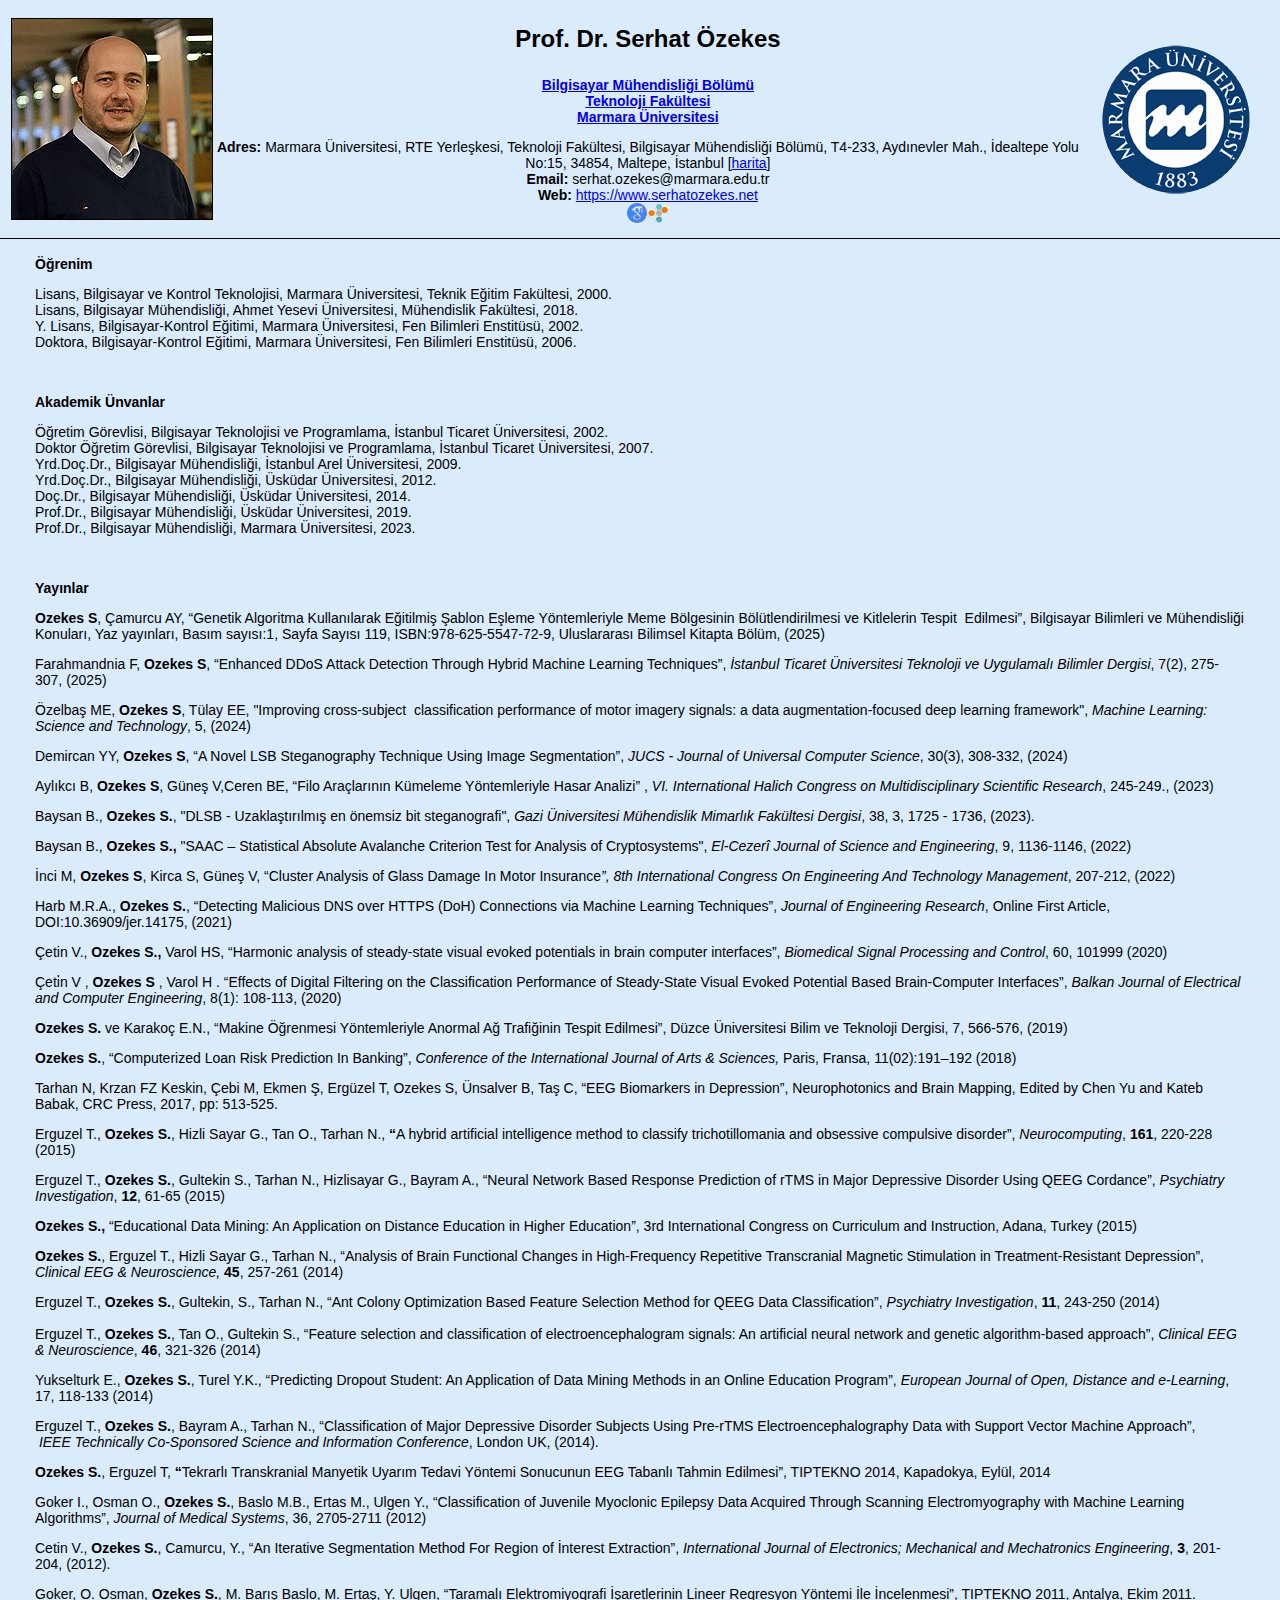
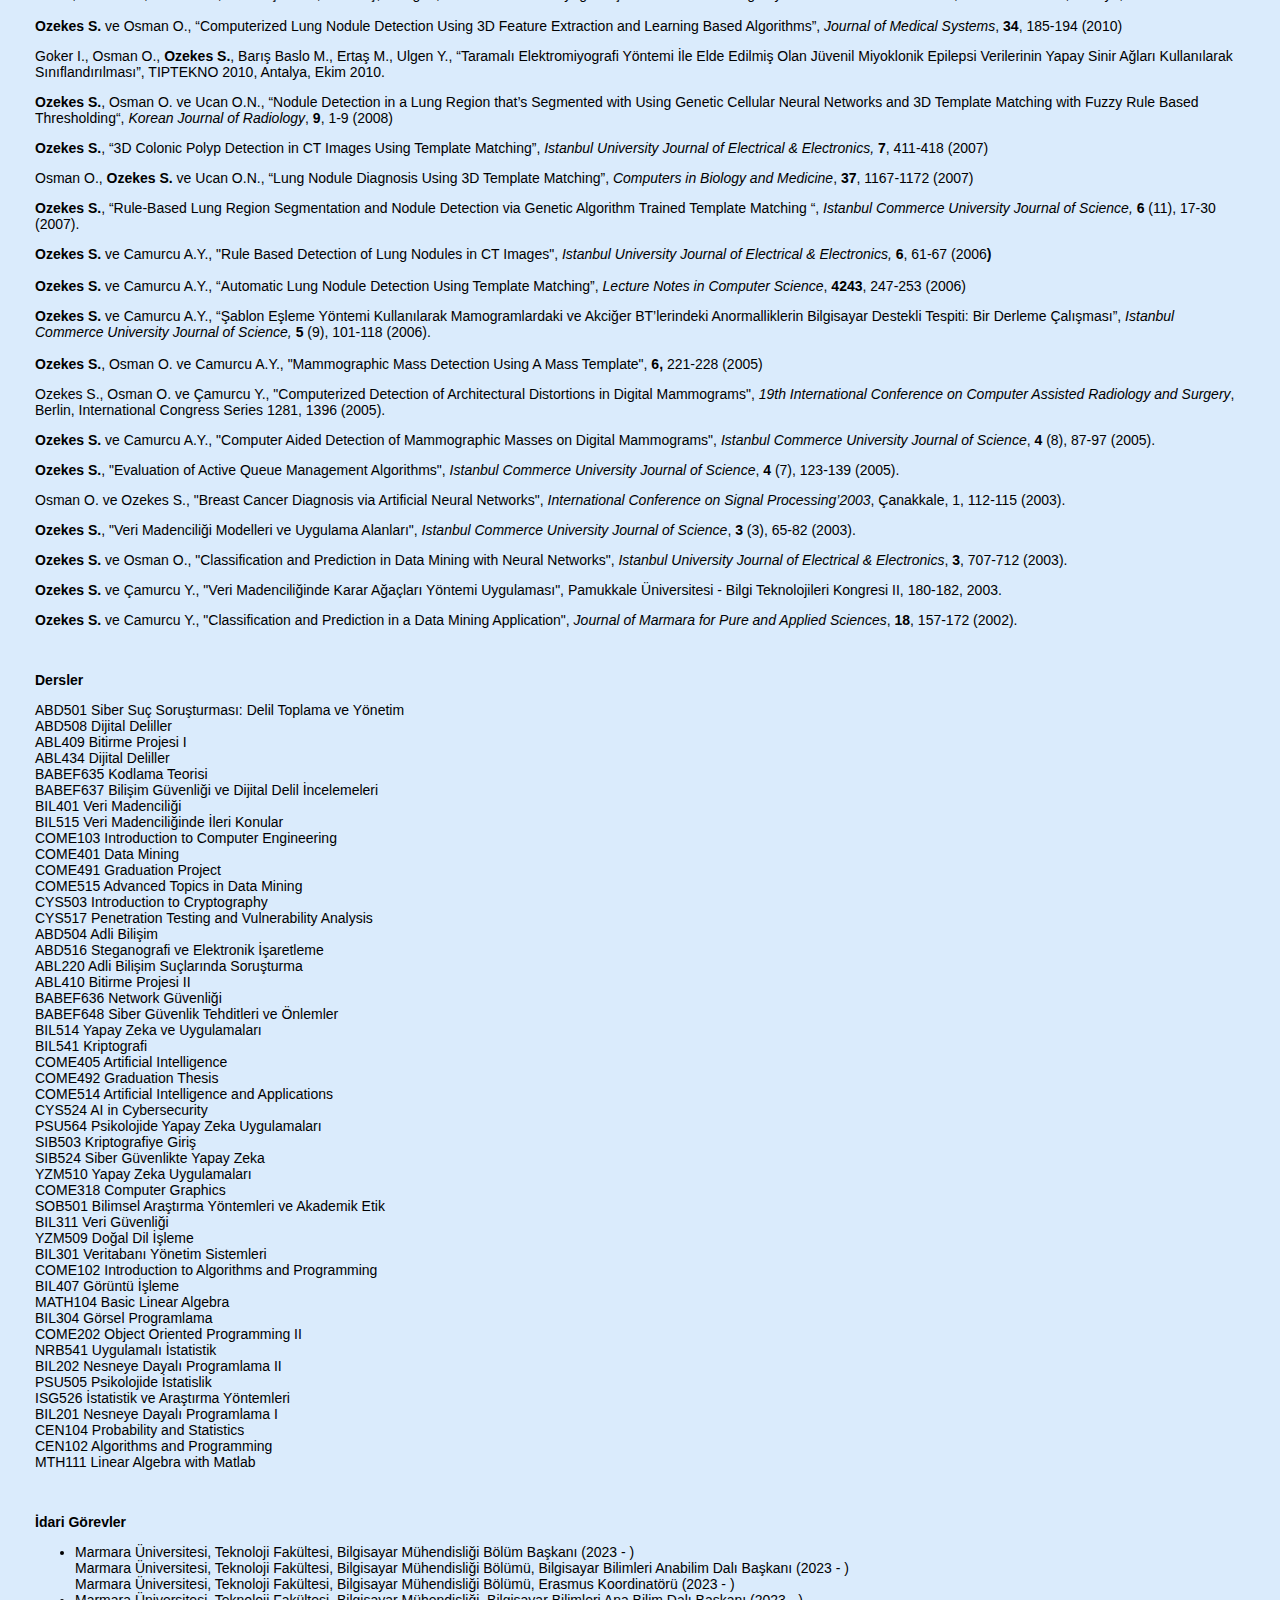
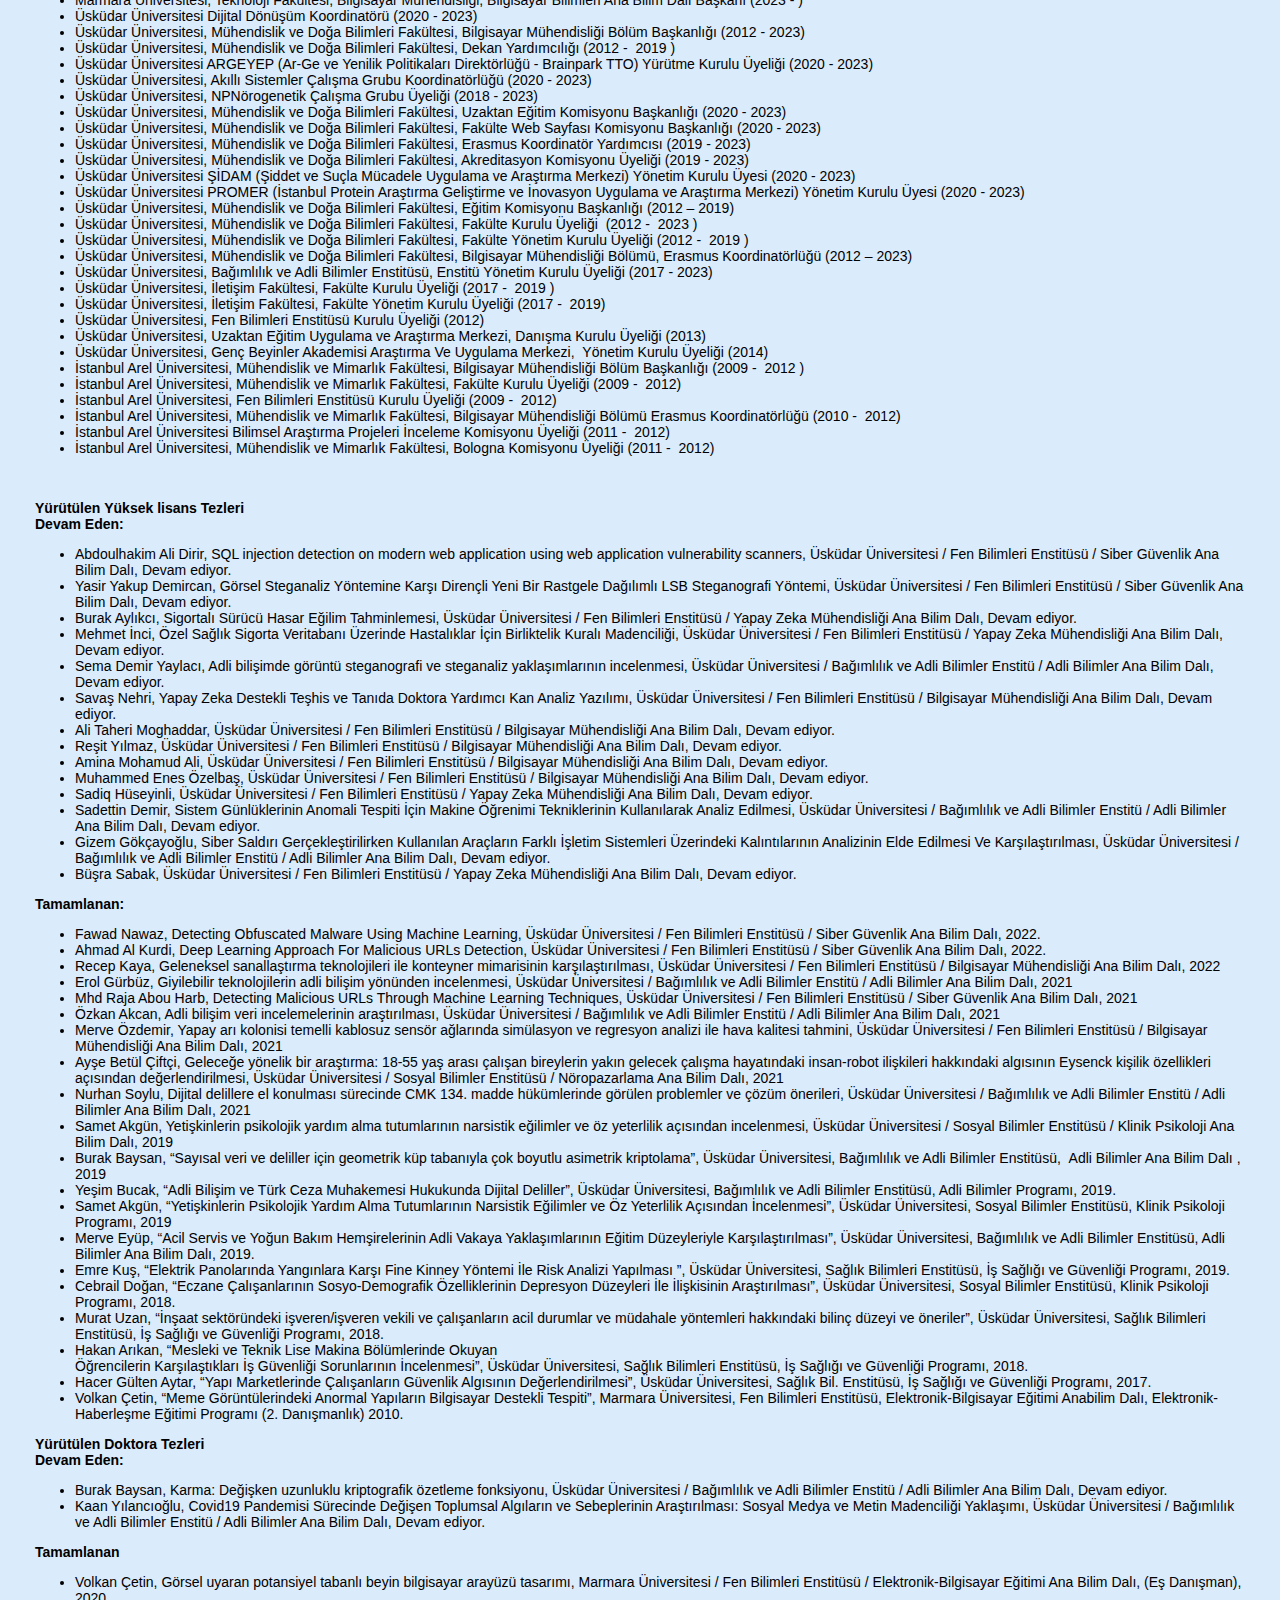
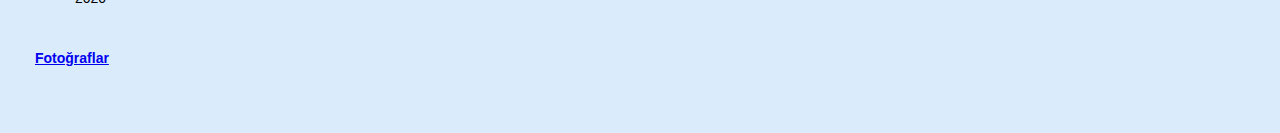
<file: index.html>
<!DOCTYPE html PUBLIC "-//W3C//DTD XHTML 1.0 Transitional//EN" "http://www.w3.org/TR/xhtml1/DTD/xhtml1-transitional.dtd">
<html xmlns="http://www.w3.org/1999/xhtml"><head>
<meta http-equiv="Content-Type" content="text/html; charset=utf-8" />
<script>
    // JavaScript code to pick
    // a random color from array
    function pickColor() {
          
        // Array containing colors
        var colors = [
            '#bfdeff', '#daebfc', '#f0f0f0',
            '#e2e3e4', '#cacaca', '#ffffff', '#cedcea','#ffe4fa'
        ];
          
        // selecting random color
        var random_color = colors[(Math.floor(
                Math.random() * colors.length))];
        document.body.style.background =random_color;
		  

    }
</script>
<title>Prof. Dr. Serhat Özekes</title>
<style type="text/css">
.tablo {
	border-bottom-width: thin;
	border-bottom-style: solid;
	border-bottom-color: #000;
	text-align: left;
	top: 0px;
	clip: rect(0px,auto,auto,auto);
	padding-top: 0px;
	padding-right: 10px;
	padding-bottom: 0px;
	padding-left: 10px;
}
body {
	margin-left: 0px;
	margin-top: 0px;
	margin-right: 0px;
	margin-bottom: 0px;
}
</style>
</head>

<body topmargin="0"  onload="pickColor()">


<table width="100%" border="0" cellspacing="0" class="tablo">
  <tr>
    <td width="15%" align="center" valign="middle"><img src="images/SO_200_2.gif" width="200" height="200" border="1" /></td>
    <td width="70%" align="center" valign="top"><p style="font-family: Tahoma, Geneva, sans-serif; font-weight: bold; font-size: 24px;">Prof. Dr. Serhat Özekes</p>
      <p style="font-family: Tahoma, Geneva, sans-serif; font-size: 14px; font-weight: bold;"><a href="https://blm-teknoloji.marmara.edu.tr/">Bilgisayar Mühendisliği Bölümü</a><br />
        <a href="https://teknoloji.marmara.edu.tr/">Teknoloji Fakültesi </a><br />
    <a href="https://www.marmara.edu.tr/">Marmara Üniversitesi</a></p>
    <p style="font-family: Tahoma, Geneva, sans-serif; font-size: 14px; font-weight: normal;"><b>Adres:</b> Marmara Üniversitesi, RTE Yerleşkesi, Teknoloji Fakültesi, Bilgisayar Mühendisliği Bölümü, T4-233, Aydınevler Mah., İdealtepe Yolu No:15, 34854, Maltepe, İstanbul [<a href="https://goo.gl/maps/1yP4hxYiUMDrkWQ78" target="_blank">harita</a>]<br />
      <b>Email:</b> serhat.ozekes@marmara.edu.tr<br />
      <b>Web:</b> <a href="https://www.serhatozekes.net">https://www.serhatozekes.net</a><br />
      
    <a href="https://scholar.google.com.tr/citations?user=58W_me4AAAAJ" target="_blank"><img src="images/gs.gif" width="20" height="20" /></a><a href="https://avesis.marmara.edu.tr/15070" target="_blank"><img src="images/avesis.png" width="22" height="20" /></a></p></td>
    <td width="15%" align="center" valign="middle"><p style="font-family: Tahoma, Geneva, sans-serif; font-weight: bold; font-size: 18px; text-align: center;"><img src="images/MU_150.gif" width="150" height="150" /></p></td>
  </tr>
</table>
<table width="95%" border="0" align="center">
  <tr>
    <td style="font-family: Tahoma, Geneva, sans-serif; font-size: 14px;"><p><b>Öğrenim</b></p>
      <p>        Lisans,	Bilgisayar ve Kontrol Teknolojisi, Marmara Üniversitesi, Teknik Eğitim Fakültesi, 2000.<br />
        Lisans,	Bilgisayar Mühendisliği, Ahmet Yesevi Üniversitesi, Mühendislik Fakültesi, 2018.<br />
        Y. Lisans, Bilgisayar-Kontrol Eğitimi, Marmara Üniversitesi, Fen Bilimleri Enstitüsü, 2002.<br />
      Doktora, Bilgisayar-Kontrol Eğitimi, Marmara Üniversitesi, Fen Bilimleri Enstitüsü, 2006.</p>
      <p>&nbsp;</p>
<p><b>Akademik Ünvanlar</b></p>
<p>Öğretim Görevlisi, Bilgisayar Teknolojisi ve Programlama, İstanbul Ticaret Üniversitesi, 2002.<br />
  Doktor Öğretim Görevlisi, Bilgisayar Teknolojisi ve Programlama, İstanbul Ticaret Üniversitesi, 2007.<br />
  Yrd.Doç.Dr., Bilgisayar Mühendisliği, İstanbul Arel Üniversitesi, 2009.<br />
  Yrd.Doç.Dr., Bilgisayar Mühendisliği, Üsküdar Üniversitesi, 2012.<br />
  Doç.Dr., Bilgisayar Mühendisliği, Üsküdar Üniversitesi, 2014.<br />
  Prof.Dr., Bilgisayar Mühendisliği, Üsküdar Üniversitesi, 2019.<br />
  Prof.Dr., Bilgisayar Mühendisliği, Marmara Üniversitesi, 2023.  </p>
<p>&nbsp;</p>

    <p><b>Yayınlar</b></p>
    <p><strong>Ozekes S</strong>, Çamurcu AY, &ldquo;Genetik Algoritma  Kullanılarak Eğitilmiş Şablon Eşleme Yöntemleriyle Meme Bölgesinin  Bölütlendirilmesi ve Kitlelerin Tespit   Edilmesi&rdquo;, Bilgisayar Bilimleri ve Mühendisliği Konuları, Yaz yayınları,  Basım sayısı:1, Sayfa Sayısı 119, ISBN:978-625-5547-72-9, Uluslararası Bilimsel  Kitapta Bölüm, (2025)</p>
    <p>      Farahmandnia F, <strong>Ozekes S</strong>, &ldquo;Enhanced DDoS  Attack Detection Through Hybrid Machine Learning Techniques&rdquo;, <em>İstanbul  Ticaret Üniversitesi Teknoloji ve Uygulamalı Bilimler Dergisi</em>, 7(2),  275-307, (2025)</p>
    <p>      Özelbaş ME, <strong>Ozekes S</strong>, Tülay EE,  &quot;Improving cross-subject  classification performance of motor imagery  signals: a data augmentation-focused deep learning framework&quot;, <em>Machine  Learning: Science and Technology</em>, 5, (2024)</p>
    <p>      Demircan YY, <strong>Ozekes S</strong>, &ldquo;A Novel LSB  Steganography Technique Using Image Segmentation&rdquo;, <em>JUCS - Journal of  Universal Computer Science</em>, 30(3), 308-332, (2024)</p>
    <p>      Aylıkcı B, <strong>Ozekes S</strong>, Güneş V,Ceren BE, &ldquo;Filo  Araçlarının Kümeleme Yöntemleriyle Hasar Analizi&rdquo; , <em>VI. International Halich  Congress on Multidisciplinary Scientific Research</em>, 245-249., (2023)</p>
<p>Baysan B., <strong>Ozekes S.</strong>, &quot;DLSB - Uzaklaştırılmış  en önemsiz bit steganografi&quot;, <em>Gazi  Üniversitesi Mühendislik Mimarlık Fakültesi Dergisi</em>,  38,  3, 1725 - 1736, (2023).</p>
    <p>Baysan B.,<strong> Ozekes S., </strong>&quot;SAAC  – Statistical Absolute Avalanche Criterion Test for Analysis of  Cryptosystems&quot;, <em>El-Cezerî Journal of Science and Engineering</em>, 9,  1136-1146, (2022)</p>
    <p>İnci M, <strong>Ozekes S</strong>, Kirca S, Güneş V, &ldquo;Cluster  Analysis of Glass Damage In Motor Insurance<em>&rdquo;, 8th International Congress On  Engineering And Technology Management</em>, 207-212, (2022)</p>
<p>Harb M.R.A., <strong>Ozekes S.</strong>, &ldquo;Detecting Malicious DNS over HTTPS (DoH) Connections  via Machine Learning Techniques&rdquo;, <em>Journal  of Engineering Research</em>, Online First Article, DOI:10.36909/jer.14175,  (2021)</p>
<p>Çetin V., <strong>Ozekes S.,</strong> Varol  HS, &ldquo;Harmonic analysis of steady-state visual evoked  potentials in brain computer interfaces&rdquo;, <em>Biomedical Signal Processing and Control</em>,  60, 101999 (2020)</p>
<p>Çeti̇n V  , <strong>Ozekes S</strong> , Varol H . &ldquo;Effects of  Digital Filtering on the Classification Performance of Steady-State Visual  Evoked Potential Based Brain-Computer Interfaces&rdquo;, <em>Balkan Journal of Electrical and Computer Engineering</em>, 8(1):  108-113, (2020)</p>
<p><strong>Ozekes S.</strong> ve Karakoç E.N., &ldquo;Makine Öğrenmesi  Yöntemleriyle Anormal Ağ Trafiğinin Tespit Edilmesi&rdquo;, Düzce Üniversitesi Bilim  ve Teknoloji Dergisi, 7, 566-576, (2019)<br />
</p>
<p><strong>Ozekes S.</strong>, &ldquo;Computerized  Loan Risk Prediction In Banking&rdquo;, <em>Conference of the International Journal of  Arts &amp; Sciences, </em>Paris,  Fransa, 11(02):191–192 (2018)</p>
<p> Tarhan N, Krzan FZ Keskin, Çebi M, Ekmen Ş,  Ergüzel T, Ozekes S, Ünsalver B, Taş C, &ldquo;EEG Biomarkers in Depression&rdquo;,  Neurophotonics and Brain Mapping, Edited by&nbsp;Chen Yu and&nbsp;Kateb Babak,  CRC Press, 2017, pp: 513-525. </p>
    <p>Erguzel T., <strong>Ozekes S.</strong>, Hizli Sayar G., Tan O., Tarhan N., <strong>&ldquo;</strong>A hybrid artificial intelligence method to classify  trichotillomania and obsessive compulsive disorder&rdquo;, <em>Neurocomputing</em>, <strong>161</strong>,  220-228 (2015)</p>
    <p>Erguzel T., <strong>Ozekes S.</strong>, Gultekin S., Tarhan N., Hizlisayar G., Bayram A.,  &ldquo;Neural Network Based Response Prediction of rTMS in Major Depressive Disorder  Using QEEG Cordance&rdquo;, <em>Psychiatry  Investigation</em>, <strong>12</strong>, 61-65 (2015)</p>
    <p><strong>Ozekes S., </strong>&ldquo;Educational Data Mining: An  Application on Distance Education in Higher Education&rdquo;, 3rd International  Congress on Curriculum and Instruction, Adana, Turkey (2015)</p>
    <p><strong> Ozekes S.</strong>, Erguzel T., Hizli Sayar G., Tarhan  N., &ldquo;Analysis of Brain Functional Changes in High-Frequency Repetitive  Transcranial Magnetic Stimulation in Treatment-Resistant Depression&rdquo;, <em>Clinical EEG &amp; Neuroscience, </em><strong>45</strong>, 257-261 (2014)</p>
    <p>Erguzel  T., <strong>Ozekes S.</strong>, Gultekin, S., Tarhan  N., &ldquo;Ant Colony Optimization Based Feature Selection Method for QEEG Data  Classification&rdquo;, <em>Psychiatry Investigation</em>, <strong>11</strong>, 243-250 (2014)<br />
      <strong><br />
      </strong>Erguzel T., <strong>Ozekes S.</strong>, Tan O., Gultekin S., &ldquo;Feature selection and  classification of electroencephalogram signals: An artificial neural network  and genetic algorithm-based approach&rdquo;, <em>Clinical  EEG &amp; Neuroscience</em>, <strong>46</strong>,  321-326 (2014)</p>
    <p>Yukselturk  E., <strong>Ozekes S.</strong>, Turel Y.K.,  &ldquo;Predicting Dropout Student: An Application of Data Mining Methods in an Online  Education Program&rdquo;, <em>European Journal of  Open, Distance and e-Learning</em>, 17, 118-133 (2014)</p>
    <p> Erguzel T., <strong>Ozekes S.</strong>, Bayram  A., Tarhan N., &ldquo;Classification of Major Depressive Disorder Subjects Using  Pre-rTMS Electroencephalography Data with Support Vector Machine Approach&rdquo;,  &nbsp;<em>IEEE&nbsp;Technically Co-Sponsored  Science and Information Conference</em>, London UK, (2014).</p>
    <p><strong> Ozekes S.</strong>, Erguzel T,<strong> &ldquo;</strong>Tekrarlı Transkranial Manyetik Uyarım  Tedavi Yöntemi Sonucunun EEG Tabanlı Tahmin Edilmesi&rdquo;, TIPTEKNO  2014, Kapadokya, Eylül, 2014</p>
<p>Goker I., Osman O., <strong>Ozekes S.</strong>,  Baslo M.B., Ertas M., Ulgen Y., &ldquo;Classification of Juvenile Myoclonic Epilepsy  Data Acquired Through Scanning Electromyography with Machine Learning  Algorithms&rdquo;, <em>Journal of Medical Systems</em>, 36, 2705-2711 (2012)</p>
    <p>Cetin  V., <strong>Ozekes S.</strong>,&nbsp;Camurcu,  Y.,&nbsp;&ldquo;An Iterative Segmentation Method For Region&nbsp;of İnterest  Extraction&rdquo;, <em>International Journal of  Electronics; Mechanical and Mechatronics&nbsp;Engineering</em>, <strong>3</strong>, 201-204,&nbsp;(2012).</p>
    <p>Goker,  O. Osman, <strong>Ozekes S.</strong>, M. Barış Baslo,  M. Ertaş, Y. Ulgen, &ldquo;Taramalı Elektromiyografi  İşaretlerinin Lineer Regresyon Yöntemi İle İncelenmesi&rdquo;, TIPTEKNO  2011, Antalya, Ekim 2011.<br />
      <strong><br />
      </strong><strong>Ozekes S.</strong> ve Osman O., &ldquo;Computerized Lung Nodule Detection Using 3D  Feature Extraction and Learning Based Algorithms&rdquo;, <em>Journal of Medical Systems</em>, <strong>34</strong>,  185-194 (2010)</p>
    <p>Goker  I., Osman O., <strong>Ozekes S.</strong>, Barış Baslo  M., Ertaş M., Ulgen Y., &ldquo;Taramalı Elektromiyografi Yöntemi İle Elde Edilmiş Olan Jüvenil  Miyoklonik Epilepsi Verilerinin Yapay Sinir Ağları Kullanılarak  Sınıflandırılması&rdquo;, TIPTEKNO 2010,  Antalya, Ekim 2010. </p>
    <p><strong>Ozekes S.</strong>, Osman O. ve  Ucan O.N., &ldquo;Nodule Detection in a Lung Region that&rsquo;s Segmented with Using  Genetic Cellular Neural Networks and 3D Template Matching with Fuzzy Rule Based  Thresholding&ldquo;, <em>Korean Journal of Radiology</em>, <strong>9</strong>, 1-9 (2008)</p>
    <p><strong>Ozekes S.</strong>, &ldquo;3D Colonic Polyp Detection in CT Images  Using Template Matching&rdquo;, <em>Istanbul University Journal of Electrical &amp;  Electronics,</em> <strong>7</strong>, 411-418 (2007)</p>
    <p> Osman O., <strong>Ozekes  S.</strong> ve Ucan O.N., &ldquo;Lung Nodule Diagnosis Using 3D Template Matching&rdquo;, <em>Computers in Biology and Medicine</em>, <strong>37</strong>, 1167-1172 (2007)</p>
    <p><strong>Ozekes S.</strong>, &ldquo;Rule-Based  Lung Region Segmentation and Nodule Detection via Genetic Algorithm Trained  Template Matching &ldquo;, <em>Istanbul Commerce University Journal of  Science,</em> <strong>6 </strong>(11), 17-30 (2007).</p>
    <p><strong>Ozekes S.</strong> ve Camurcu A.Y., &quot;Rule Based Detection of  Lung Nodules in CT Images&quot;, <em>Istanbul University Journal of Electrical  &amp; Electronics,</em> <strong>6</strong>, 61-67  (2006<strong>)</strong><br />
      <strong><br />
      O</strong><strong>zekes S.</strong> ve Camurcu A.Y., &ldquo;Automatic  Lung Nodule Detection Using Template Matching&rdquo;, <em>Lecture Notes in Computer Science</em>, <strong>4243</strong>, 247-253 (2006)</p>
    <p><strong>Ozekes S.</strong> ve Camurcu A.Y., &ldquo;Şablon  Eşleme Yöntemi Kullanılarak Mamogramlardaki ve Akciğer BT&rsquo;lerindeki  Anormalliklerin Bilgisayar Destekli Tespiti: Bir Derleme Çalışması&rdquo;, <em>Istanbul Commerce University Journal  of Science,</em> <strong>5 </strong>(9), 101-118 (2006).<br />
      <strong><br />
      </strong><strong>Ozekes S.</strong>, Osman O. ve  Camurcu A.Y., &quot;Mammographic Mass Detection Using A Mass Template&quot;, <strong>6,</strong> 221-228 (2005)</p>
    <p> Ozekes S., Osman O. ve Çamurcu Y., &quot;Computerized  Detection of Architectural Distortions in Digital Mammograms&quot;, <em>19th International Conference on Computer  Assisted Radiology and Surgery</em>, Berlin, International Congress Series 1281,  1396 (2005). </p>
    <p><strong>Ozekes S.</strong> ve Camurcu A.Y., &quot;Computer Aided Detection of  Mammographic Masses on Digital Mammograms&quot;, <em>Istanbul Commerce  University Journal of Science</em>, <strong>4 </strong>(8),  87-97 (2005).</p>
    <p><strong>Ozekes S.</strong>, &quot;Evaluation of Active Queue  Management Algorithms&quot;,<em> Istanbul Commerce University Journal of Science</em>, <strong>4 </strong>(7), 123-139 (2005). <br />
    </p>
    <p> Osman O. ve Ozekes  S., &quot;Breast Cancer Diagnosis via  Artificial Neural Networks&quot;, <em>International  Conference on Signal Processing’2003</em>, Çanakkale, 1, 112-115 (2003).    </p>
    <p><strong> Ozekes S.</strong>, &quot;Veri Madenciliği Modelleri  ve Uygulama Alanları&quot;, <em>Istanbul Commerce University Journal of Science</em>, <strong>3 </strong>(3), 65-82 (2003). </p>
<p><strong>Ozekes S.</strong> ve Osman O., &quot;Classification and Prediction in Data  Mining with Neural Networks&quot;, <em>Istanbul  University Journal of Electrical &amp; Electronics</em>, <strong>3</strong>, 707-712 (2003). </p>
<p><strong>Ozekes S.</strong> ve Çamurcu Y., &quot;Veri Madenciliğinde Karar Ağaçları Yöntemi  Uygulaması&quot;, Pamukkale Üniversitesi - Bilgi Teknolojileri Kongresi II, 180-182,  2003.</p>
    <p><strong> Ozekes S.</strong> ve Camurcu Y., &quot;Classification  and Prediction in a Data Mining Application&quot;, <em>Journal of Marmara for Pure and Applied Sciences</em>, <strong>18</strong>, 157-172 (2002). </p>
    <p>&nbsp;</p>
<p><b>Dersler</b></p>
<p>ABD501	Siber Suç Soruşturması: Delil Toplama ve Yönetim<br />
  ABD508	Dijital Deliller<br />
  ABL409	Bitirme Projesi I<br />
  ABL434	Dijital Deliller<br />
  BABEF635 Kodlama Teorisi<br />
  BABEF637 Bilişim Güvenliği ve Dijital Delil İncelemeleri<br />
  BIL401	Veri Madenciliği<br />
  BIL515	Veri Madenciliğinde İleri Konular<br />
  COME103	Introduction to Computer Engineering<br />
  COME401	Data Mining<br />
  COME491	Graduation Project<br />
  COME515	Advanced Topics in Data Mining<br />
  CYS503	Introduction to Cryptography<br />
  CYS517	Penetration Testing and Vulnerability Analysis<br />
  ABD504	Adli Bilişim<br />
  ABD516	Steganografi ve Elektronik İşaretleme<br />
  ABL220	Adli Bilişim Suçlarında Soruşturma<br />
  ABL410	Bitirme Projesi II<br />
  BABEF636 Network Güvenliği<br />
  BABEF648 Siber Güvenlik Tehditleri ve Önlemler<br />
  BIL514	Yapay Zeka ve Uygulamaları<br />
  BIL541	Kriptografi<br />
  COME405	Artificial Intelligence<br />
  COME492	Graduation Thesis<br />
  COME514	Artificial Intelligence and Applications<br />
  CYS524	AI in Cybersecurity<br />
  PSU564	Psikolojide Yapay Zeka Uygulamaları<br />
  SIB503	Kriptografiye Giriş<br />
  SIB524	Siber Güvenlikte Yapay Zeka<br />
  YZM510	Yapay Zeka Uygulamaları<br />
  COME318	Computer Graphics<br />
  SOB501	Bilimsel Araştırma Yöntemleri ve Akademik Etik<br />
  BIL311	Veri Güvenliği<br />
  YZM509	Doğal Dil İşleme<br />
  BIL301	Veritabanı Yönetim Sistemleri<br />
  COME102	Introduction to Algorithms and Programming<br />
  BIL407	Görüntü İşleme<br />
  MATH104	Basic Linear Algebra<br />
  BIL304	Görsel Programlama<br />
  COME202	Object Oriented Programming II<br />
  NRB541	Uygulamalı İstatistik<br />
  BIL202	Nesneye Dayalı Programlama II<br />
  PSU505	Psikolojide İstatislik<br />
  ISG526	İstatistik ve Araştırma Yöntemleri<br />
  BIL201	Nesneye Dayalı Programlama I<br />
CEN104 Probability and Statistics<br />
CEN102 Algorithms and Programming<br />
MTH111	Linear Algebra with Matlab</p>
<p>&nbsp;</p>
<p><b>İdari Görevler</b></p>
<ul type="disc">
  <li>Marmara Üniversitesi, Teknoloji Fakültesi, Bilgisayar Mühendisliği Bölüm Başkanı  (2023 - )<br />
    Marmara Üniversitesi, Teknoloji Fakültesi, Bilgisayar Mühendisliği Bölümü, Bilgisayar Bilimleri Anabilim Dalı Başkanı  (2023 - )  <br />
    Marmara Üniversitesi, Teknoloji Fakültesi, Bilgisayar Mühendisliği Bölümü, Erasmus Koordinatörü  (2023 - )  </li>
  <li>Marmara Üniversitesi, Teknoloji Fakültesi, Bilgisayar Mühendisliği, Bilgisayar Bilimleri Ana Bilim Dalı Başkanı (2023 - )</li>
  <li>Üsküdar Üniversitesi Dijital Dönüşüm Koordinatörü (2020 - 2023)</li>
  <li>Üsküdar Üniversitesi, Mühendislik ve Doğa Bilimleri Fakültesi,       Bilgisayar Mühendisliği Bölüm Başkanlığı (2012 - 2023)</li>
  <li>Üsküdar Üniversitesi, Mühendislik ve Doğa Bilimleri Fakültesi, Dekan       Yardımcılığı (2012 -  2019 )</li>
  <li>Üsküdar Üniversitesi ARGEYEP (Ar-Ge ve Yenilik Politikaları       Direktörlüğü - Brainpark TTO) Yürütme Kurulu Üyeliği (2020 - 2023)</li>
  <li>Üsküdar Üniversitesi, Akıllı Sistemler Çalışma Grubu       Koordinatörlüğü (2020 - 2023)</li>
  <li>Üsküdar Üniversitesi, NPNörogenetik Çalışma Grubu Üyeliği (2018 -       2023)</li>
  <li>Üsküdar Üniversitesi, Mühendislik ve Doğa Bilimleri Fakültesi,       Uzaktan Eğitim Komisyonu Başkanlığı (2020 - 2023)</li>
  <li>Üsküdar Üniversitesi, Mühendislik ve Doğa Bilimleri Fakültesi,       Fakülte Web Sayfası Komisyonu Başkanlığı (2020 - 2023)</li>
  <li>Üsküdar Üniversitesi, Mühendislik ve Doğa Bilimleri Fakültesi,       Erasmus Koordinatör Yardımcısı (2019 - 2023)</li>
  <li>Üsküdar Üniversitesi, Mühendislik ve Doğa Bilimleri Fakültesi, Akreditasyon       Komisyonu Üyeliği (2019 - 2023)</li>
  <li>Üsküdar       Üniversitesi ŞİDAM (Şiddet ve Suçla Mücadele Uygulama ve Araştırma       Merkezi)&nbsp;Yönetim Kurulu Üyesi (2020 - 2023) </li>
  <li>Üsküdar       Üniversitesi PROMER (İstanbul Protein Araştırma Geliştirme ve İnovasyon       Uygulama ve Araştırma Merkezi) Yönetim Kurulu Üyesi (2020 - 2023) </li>
  <li>Üsküdar Üniversitesi, Mühendislik ve Doğa Bilimleri Fakültesi,       Eğitim Komisyonu Başkanlığı (2012 – 2019)</li>
  <li>Üsküdar Üniversitesi, Mühendislik ve Doğa Bilimleri Fakültesi, Fakülte       Kurulu Üyeliği  (2012 -  2023 )</li>
  <li>Üsküdar Üniversitesi, Mühendislik ve Doğa Bilimleri Fakültesi, Fakülte       Yönetim Kurulu Üyeliği (2012 -  2019       )</li>
  <li>Üsküdar Üniversitesi, Mühendislik ve Doğa Bilimleri Fakültesi, Bilgisayar       Mühendisliği Bölümü, Erasmus Koordinatörlüğü (2012 – 2023)</li>
  <li>Üsküdar Üniversitesi, Bağımlılık ve Adli Bilimler Enstitüsü, Enstitü       Yönetim Kurulu Üyeliği (2017 - 2023)</li>
  <li>Üsküdar Üniversitesi, İletişim Fakültesi, Fakülte Kurulu Üyeliği       (2017 -  2019 )</li>
  <li>Üsküdar Üniversitesi, İletişim Fakültesi, Fakülte Yönetim Kurulu       Üyeliği (2017 -  2019)</li>
  <li>Üsküdar Üniversitesi, Fen Bilimleri Enstitüsü Kurulu Üyeliği (2012)</li>
  <li>Üsküdar Üniversitesi, Uzaktan Eğitim Uygulama ve Araştırma Merkezi,       Danışma Kurulu Üyeliği (2013)</li>
  <li>Üsküdar Üniversitesi, Genç Beyinler Akademisi Araştırma Ve       Uygulama Merkezi,  Yönetim Kurulu       Üyeliği (2014) </li>
  <li>İstanbul Arel Üniversitesi, Mühendislik ve Mimarlık Fakültesi,       Bilgisayar Mühendisliği Bölüm Başkanlığı (2009 -  2012 )</li>
  <li>İstanbul Arel Üniversitesi, Mühendislik ve Mimarlık Fakültesi, Fakülte       Kurulu Üyeliği (2009 -  2012)</li>
  <li>İstanbul Arel Üniversitesi, Fen Bilimleri Enstitüsü Kurulu Üyeliği       (2009 -  2012)</li>
  <li>İstanbul Arel Üniversitesi, Mühendislik ve Mimarlık Fakültesi, Bilgisayar       Mühendisliği Bölümü Erasmus Koordinatörlüğü (2010 -  2012)</li>
  <li>İstanbul Arel Üniversitesi Bilimsel Araştırma Projeleri İnceleme       Komisyonu Üyeliği (2011 -  2012)</li>
  <li>İstanbul Arel Üniversitesi, Mühendislik ve Mimarlık Fakültesi,       Bologna Komisyonu Üyeliği (2011 -  2012)</li>
</ul>
<p>&nbsp;</p>
<p><strong> <b>Yürütülen</b> Yüksek  lisans Tezleri</strong><br />
  <strong>Devam  Eden:</strong></p>
<ul>
  <li>Abdoulhakim Ali Dirir, SQL  injection detection on modern web application using web application  vulnerability scanners, Üsküdar Üniversitesi / Fen Bilimleri Enstitüsü / Siber  Güvenlik Ana Bilim Dalı, Devam ediyor.</li>
  <li>Yasir Yakup Demircan, Görsel  Steganaliz Yöntemine Karşı Dirençli Yeni Bir Rastgele Dağılımlı LSB  Steganografi Yöntemi, Üsküdar Üniversitesi / Fen Bilimleri Enstitüsü / Siber  Güvenlik Ana Bilim Dalı, Devam ediyor.</li>
  <li>Burak Aylıkcı, Sigortalı Sürücü  Hasar Eğilim Tahminlemesi, Üsküdar Üniversitesi / Fen Bilimleri Enstitüsü /  Yapay Zeka Mühendisliği Ana Bilim Dalı, Devam ediyor.</li>
  <li>Mehmet İnci, Özel Sağlık Sigorta  Veritabanı Üzerinde Hastalıklar İçin Birliktelik Kuralı Madenciliği, Üsküdar  Üniversitesi / Fen Bilimleri Enstitüsü / Yapay Zeka Mühendisliği Ana Bilim  Dalı, Devam ediyor.</li>
  <li>Sema Demir Yaylacı, Adli bilişimde  görüntü steganografi ve steganaliz yaklaşımlarının incelenmesi, Üsküdar  Üniversitesi / Bağımlılık ve Adli Bilimler Enstitü / Adli Bilimler Ana Bilim  Dalı, Devam ediyor.</li>
  <li>Savaş Nehri, Yapay Zeka Destekli  Teşhis ve Tanıda Doktora Yardımcı Kan Analiz Yazılımı, Üsküdar Üniversitesi /  Fen Bilimleri Enstitüsü / Bilgisayar Mühendisliği Ana Bilim Dalı, Devam  ediyor.  </li>
  <li>Ali Taheri Moghaddar, Üsküdar  Üniversitesi / Fen Bilimleri Enstitüsü / Bilgisayar Mühendisliği Ana Bilim  Dalı, Devam ediyor.  </li>
  <li>Reşit Yılmaz, Üsküdar Üniversitesi  / Fen Bilimleri Enstitüsü / Bilgisayar Mühendisliği Ana Bilim Dalı, Devam  ediyor.</li>
  <li>Amina Mohamud Ali, Üsküdar  Üniversitesi / Fen Bilimleri Enstitüsü / Bilgisayar Mühendisliği Ana Bilim  Dalı, Devam ediyor.</li>
  <li>Muhammed Enes Özelbaş, Üsküdar  Üniversitesi / Fen Bilimleri Enstitüsü / Bilgisayar Mühendisliği Ana Bilim  Dalı, Devam ediyor.</li>
  <li>Sadiq Hüseyinli, Üsküdar  Üniversitesi / Fen Bilimleri Enstitüsü / Yapay Zeka Mühendisliği Ana Bilim  Dalı, Devam ediyor.</li>
  <li>Sadettin Demir, Sistem  Günlüklerinin Anomali Tespiti İçin Makine Öğrenimi Tekniklerinin Kullanılarak  Analiz Edilmesi, Üsküdar Üniversitesi / Bağımlılık ve Adli Bilimler Enstitü /  Adli Bilimler Ana Bilim Dalı, Devam ediyor.</li>
  <li>Gizem Gökçayoğlu, Siber Saldırı  Gerçekleştirilirken Kullanılan Araçların Farklı İşletim Sistemleri Üzerindeki  Kalıntılarının Analizinin Elde Edilmesi Ve Karşılaştırılması, Üsküdar  Üniversitesi / Bağımlılık ve Adli Bilimler Enstitü / Adli Bilimler Ana Bilim  Dalı, Devam ediyor.</li>
  <li>Büşra Sabak, Üsküdar Üniversitesi  / Fen Bilimleri Enstitüsü / Yapay Zeka Mühendisliği Ana Bilim Dalı, Devam  ediyor.</li>
</ul>
<p><strong>Tamamlanan:</strong></p>
<ul>
  <li>Fawad Nawaz, Detecting Obfuscated  Malware Using Machine Learning, Üsküdar Üniversitesi / Fen Bilimleri Enstitüsü  / Siber Güvenlik Ana Bilim Dalı, 2022.</li>
  <li>Ahmad Al Kurdi, Deep Learning  Approach For Malicious URLs Detection, Üsküdar Üniversitesi / Fen Bilimleri  Enstitüsü / Siber Güvenlik Ana Bilim Dalı, 2022.</li>
  <li>Recep Kaya, Geleneksel  sanallaştırma teknolojileri ile konteyner mimarisinin karşılaştırılması,  Üsküdar Üniversitesi / Fen Bilimleri Enstitüsü / Bilgisayar Mühendisliği Ana  Bilim Dalı, 2022</li>
  <li>Erol Gürbüz, Giyilebilir  teknolojilerin adli bilişim yönünden incelenmesi, Üsküdar Üniversitesi /  Bağımlılık ve Adli Bilimler Enstitü / Adli Bilimler Ana Bilim Dalı, 2021</li>
  <li>Mhd Raja Abou Harb, Detecting  Malicious URLs Through Machine Learning Techniques, Üsküdar Üniversitesi / Fen  Bilimleri Enstitüsü / Siber Güvenlik Ana Bilim Dalı, 2021</li>
  <li>Özkan Akcan, Adli bilişim veri  incelemelerinin araştırılması, Üsküdar Üniversitesi / Bağımlılık ve Adli  Bilimler Enstitü / Adli Bilimler Ana Bilim Dalı, 2021</li>
  <li>Merve Özdemir, Yapay arı kolonisi  temelli kablosuz sensör ağlarında simülasyon ve regresyon analizi ile hava  kalitesi tahmini, Üsküdar Üniversitesi / Fen Bilimleri Enstitüsü / Bilgisayar  Mühendisliği Ana Bilim Dalı, 2021</li>
  <li>Ayşe Betül Çiftçi, Geleceğe  yönelik bir araştırma: 18-55 yaş arası çalışan bireylerin yakın gelecek çalışma  hayatındaki insan-robot ilişkileri hakkındaki algısının Eysenck kişilik  özellikleri açısından değerlendirilmesi, Üsküdar Üniversitesi / Sosyal Bilimler  Enstitüsü / Nöropazarlama Ana Bilim Dalı, 2021</li>
  <li>Nurhan Soylu, Dijital delillere el  konulması sürecinde CMK 134. madde hükümlerinde görülen problemler ve çözüm  önerileri, Üsküdar Üniversitesi / Bağımlılık ve Adli Bilimler Enstitü / Adli  Bilimler Ana Bilim Dalı, 2021</li>
  <li>Samet Akgün, Yetişkinlerin  psikolojik yardım alma tutumlarının narsistik eğilimler ve öz yeterlilik  açısından incelenmesi, Üsküdar Üniversitesi / Sosyal Bilimler Enstitüsü /  Klinik Psikoloji Ana Bilim Dalı, 2019</li>
  <li>Burak Baysan, &ldquo;Sayısal veri ve  deliller için geometrik küp tabanıyla çok boyutlu asimetrik kriptolama&rdquo;, Üsküdar  Üniversitesi, Bağımlılık ve Adli Bilimler Enstitüsü, &nbsp;Adli Bilimler Ana  Bilim Dalı&nbsp;, 2019</li>
  <li>Yeşim Bucak, &ldquo;Adli Bilişim ve Türk  Ceza Muhakemesi Hukukunda Dijital Deliller&rdquo;, Üsküdar  Üniversitesi, Bağımlılık ve Adli Bilimler Enstitüsü, Adli Bilimler Programı,  2019. </li>
  <li>Samet Akgün, &ldquo;Yetişkinlerin  Psikolojik Yardım Alma Tutumlarının Narsistik Eğilimler ve Öz Yeterlilik  Açısından İncelenmesi&rdquo;, Üsküdar Üniversitesi, Sosyal Bilimler Enstitüsü, Klinik  Psikoloji Programı, 2019</li>
  <li>Merve Eyüp, &ldquo;Acil  Servis ve Yoğun Bakım Hemşirelerinin Adli Vakaya Yaklaşımlarının Eğitim  Düzeyleriyle Karşılaştırılması&rdquo;, Üsküdar Üniversitesi,  Bağımlılık ve Adli Bilimler Enstitüsü, Adli Bilimler Ana Bilim Dalı, 2019.</li>
  <li>Emre Kuş, &ldquo;Elektrik Panolarında  Yangınlara Karşı Fine Kinney Yöntemi İle Risk Analizi Yapılması &rdquo;, Üsküdar  Üniversitesi, Sağlık Bilimleri Enstitüsü, İş Sağlığı ve Güvenliği Programı,  2019.</li>
  <li>Cebrail Doğan, &ldquo;Eczane  Çalışanlarının Sosyo-Demografik Özelliklerinin Depresyon Düzeyleri İle  İlişkisinin Araştırılması&rdquo;, Üsküdar Üniversitesi, Sosyal Bilimler Enstitüsü,  Klinik Psikoloji Programı, 2018.</li>
  <li>Murat Uzan, &ldquo;İnşaat sektöründeki işveren/işveren vekili ve çalışanların  acil durumlar ve müdahale yöntemleri hakkındaki bilinç düzeyi ve öneriler&rdquo;, Üsküdar  Üniversitesi, Sağlık Bilimleri Enstitüsü, İş Sağlığı ve Güvenliği Programı,  2018.</li>
  <li>Hakan Arıkan, &ldquo;Mesleki ve Teknik Lise Makina Bölümlerinde Okuyan<br />
    Öğrencilerin Karşılaştıkları İş Güvenliği Sorunlarının İncelenmesi&rdquo;, Üsküdar  Üniversitesi, Sağlık Bilimleri Enstitüsü, İş Sağlığı ve Güvenliği Programı,  2018.</li>
  <li>Hacer Gülten Aytar, &ldquo;Yapı Marketlerinde Çalışanların Güvenlik Algısının  Değerlendirilmesi&rdquo;, Üsküdar Üniversitesi, Sağlık Bil. Enstitüsü, İş Sağlığı ve  Güvenliği Programı, 2017.</li>
  <li>Volkan Çetin, &ldquo;Meme Görüntülerindeki Anormal Yapıların Bilgisayar  Destekli Tespiti&rdquo;, Marmara Üniversitesi, Fen Bilimleri Enstitüsü,  Elektronik-Bilgisayar Eğitimi Anabilim Dalı, Elektronik-Haberleşme Eğitimi  Programı (2. Danışmanlık) 2010.</li>
</ul>
<p><strong><b>Yürütülen</b> Doktora  Tezleri</strong><br />
  <strong>Devam Eden:</strong></p>
<ul>
  <li>Burak Baysan, Karma: Değişken  uzunluklu kriptografik özetleme fonksiyonu, Üsküdar Üniversitesi / Bağımlılık  ve Adli Bilimler Enstitü / Adli Bilimler Ana Bilim Dalı, Devam ediyor.</li>
  <li>Kaan Yılancıoğlu, Covid19  Pandemisi Sürecinde Değişen Toplumsal Algıların ve Sebeplerinin Araştırılması:  Sosyal Medya ve Metin Madenciliği Yaklaşımı, Üsküdar Üniversitesi / Bağımlılık  ve Adli Bilimler Enstitü / Adli Bilimler Ana Bilim Dalı, Devam ediyor.</li>
</ul>
<p><strong>Tamamlanan</strong></p>
<ul>
  <li>Volkan Çetin, Görsel uyaran  potansiyel tabanlı beyin bilgisayar arayüzü tasarımı, Marmara Üniversitesi /  Fen Bilimleri Enstitüsü / Elektronik-Bilgisayar Eğitimi Ana Bilim Dalı, (Eş Danışman),  2020</li>
</ul>
<p>&nbsp;</p>
<p><b><a href="foto.html" target="_blank">Fotoğraflar</a></b></p></td>
  </tr>
</table>
<p>&nbsp;</p>
</body>
</html>
</file>
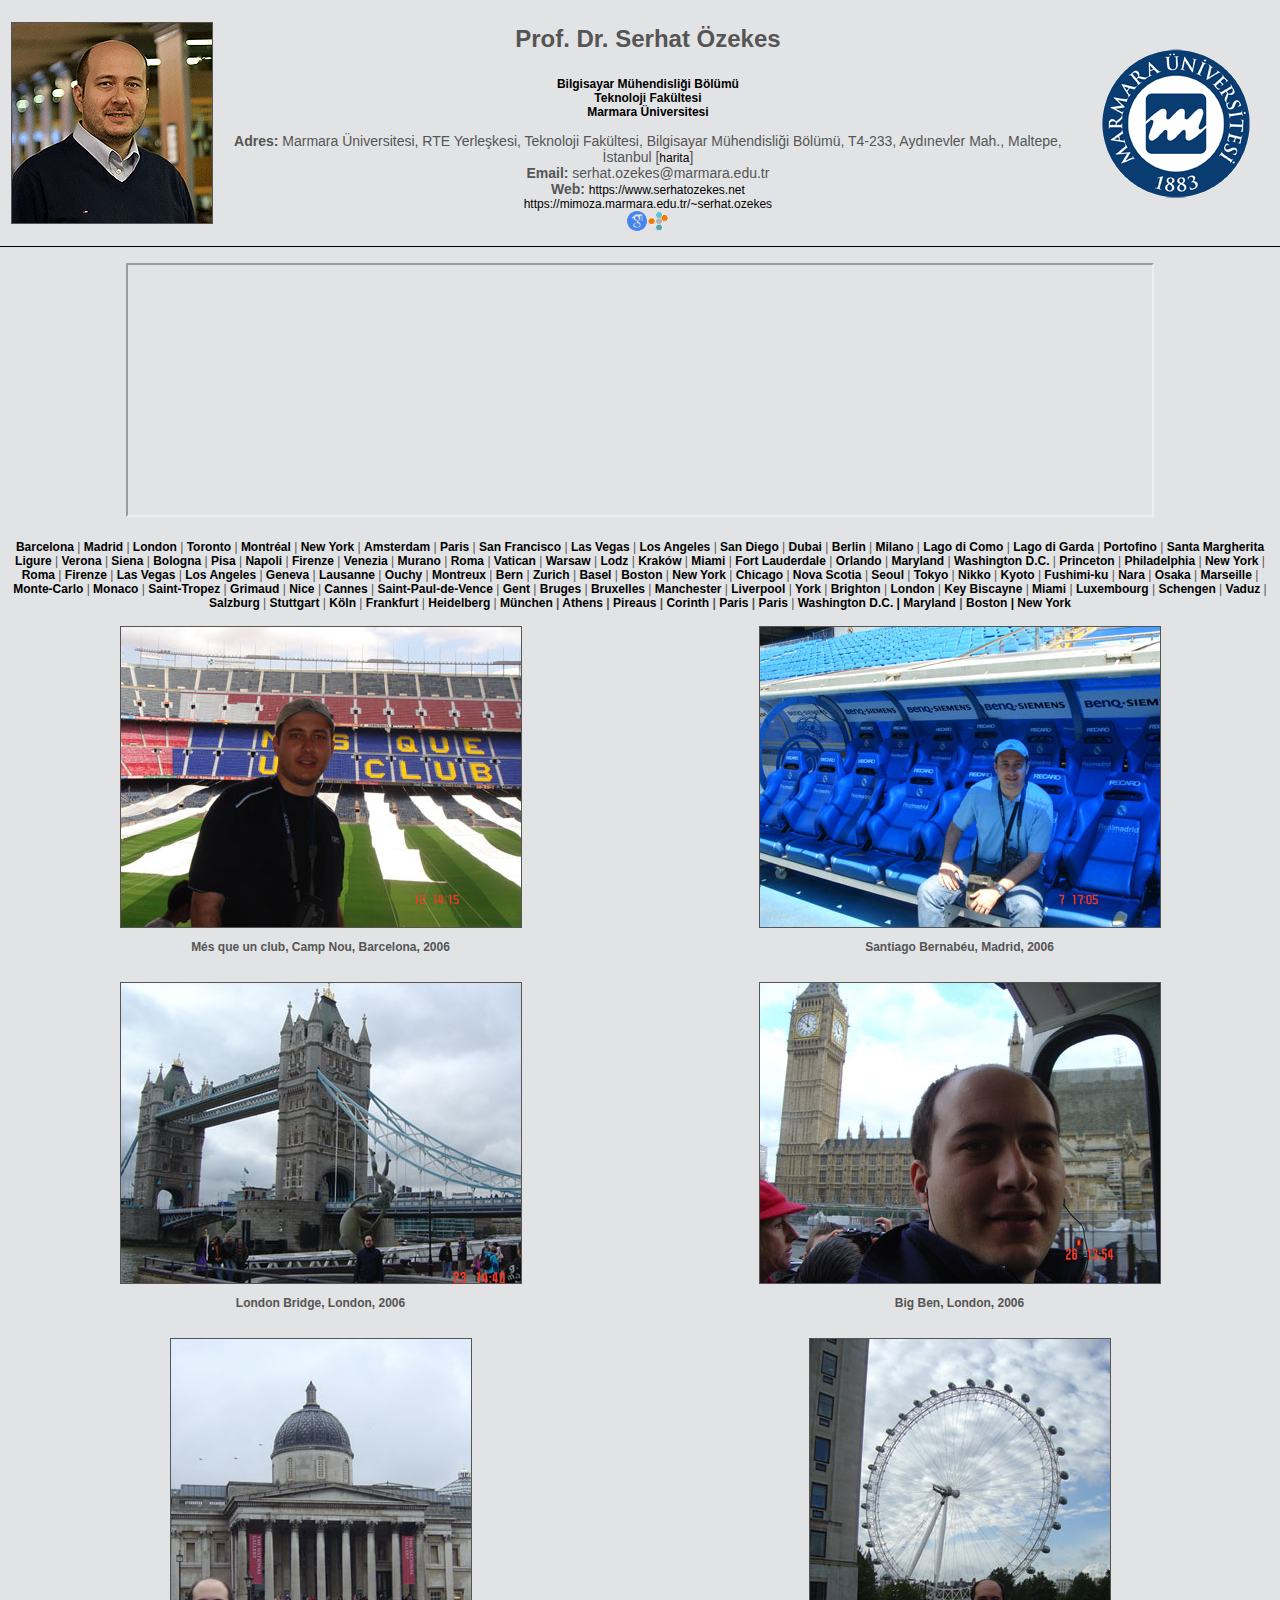
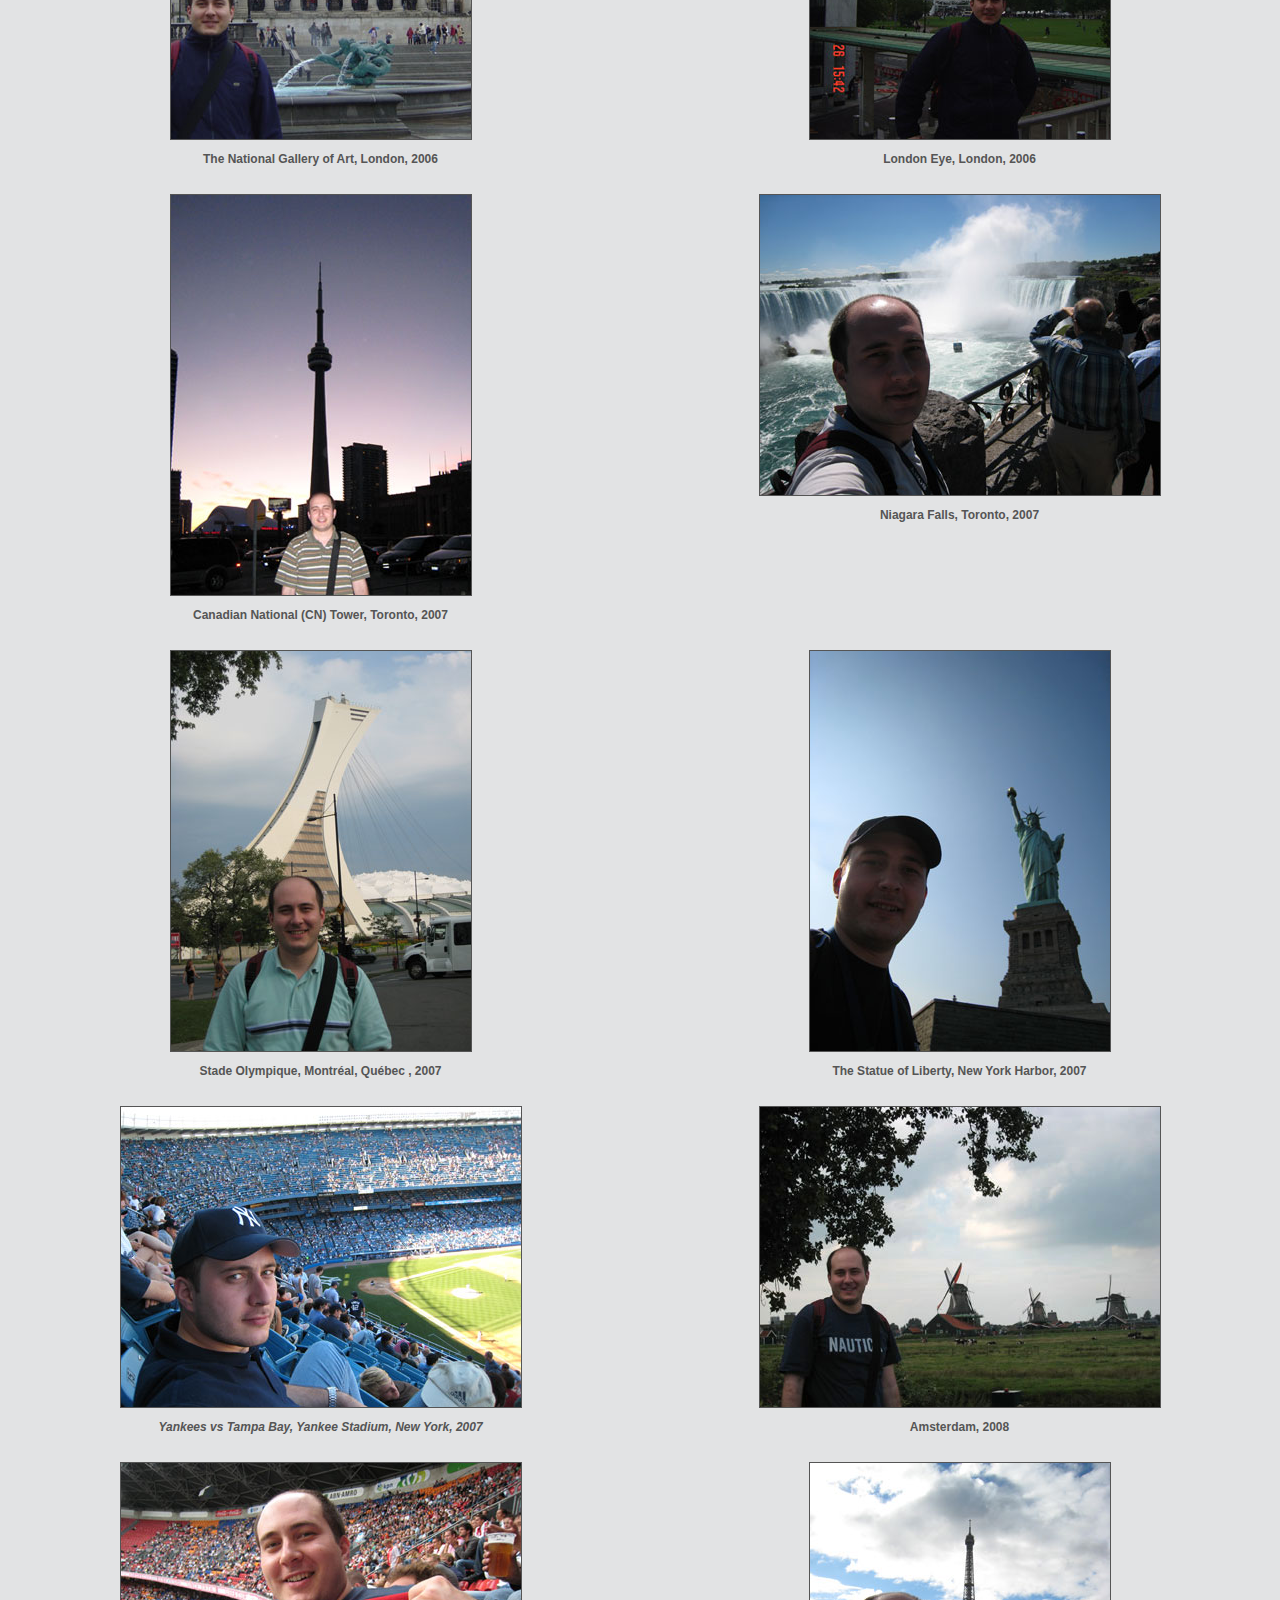
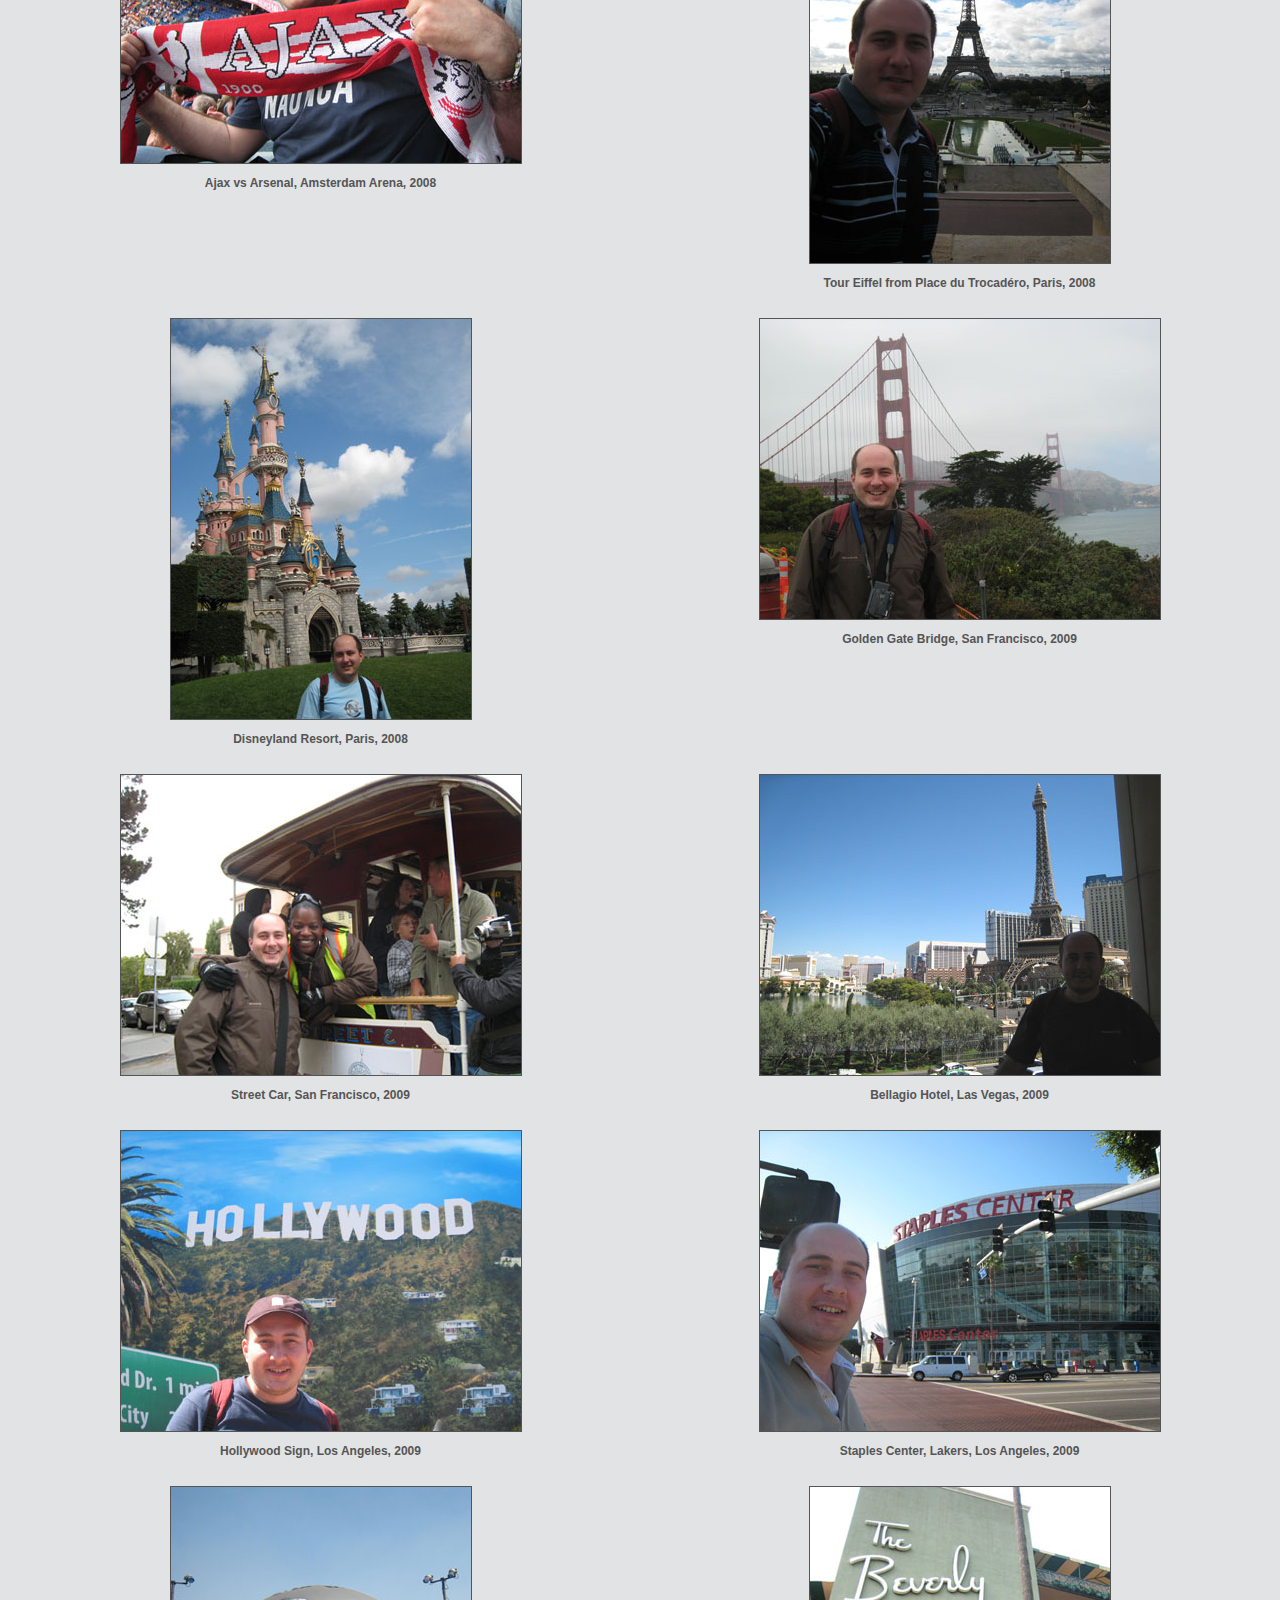
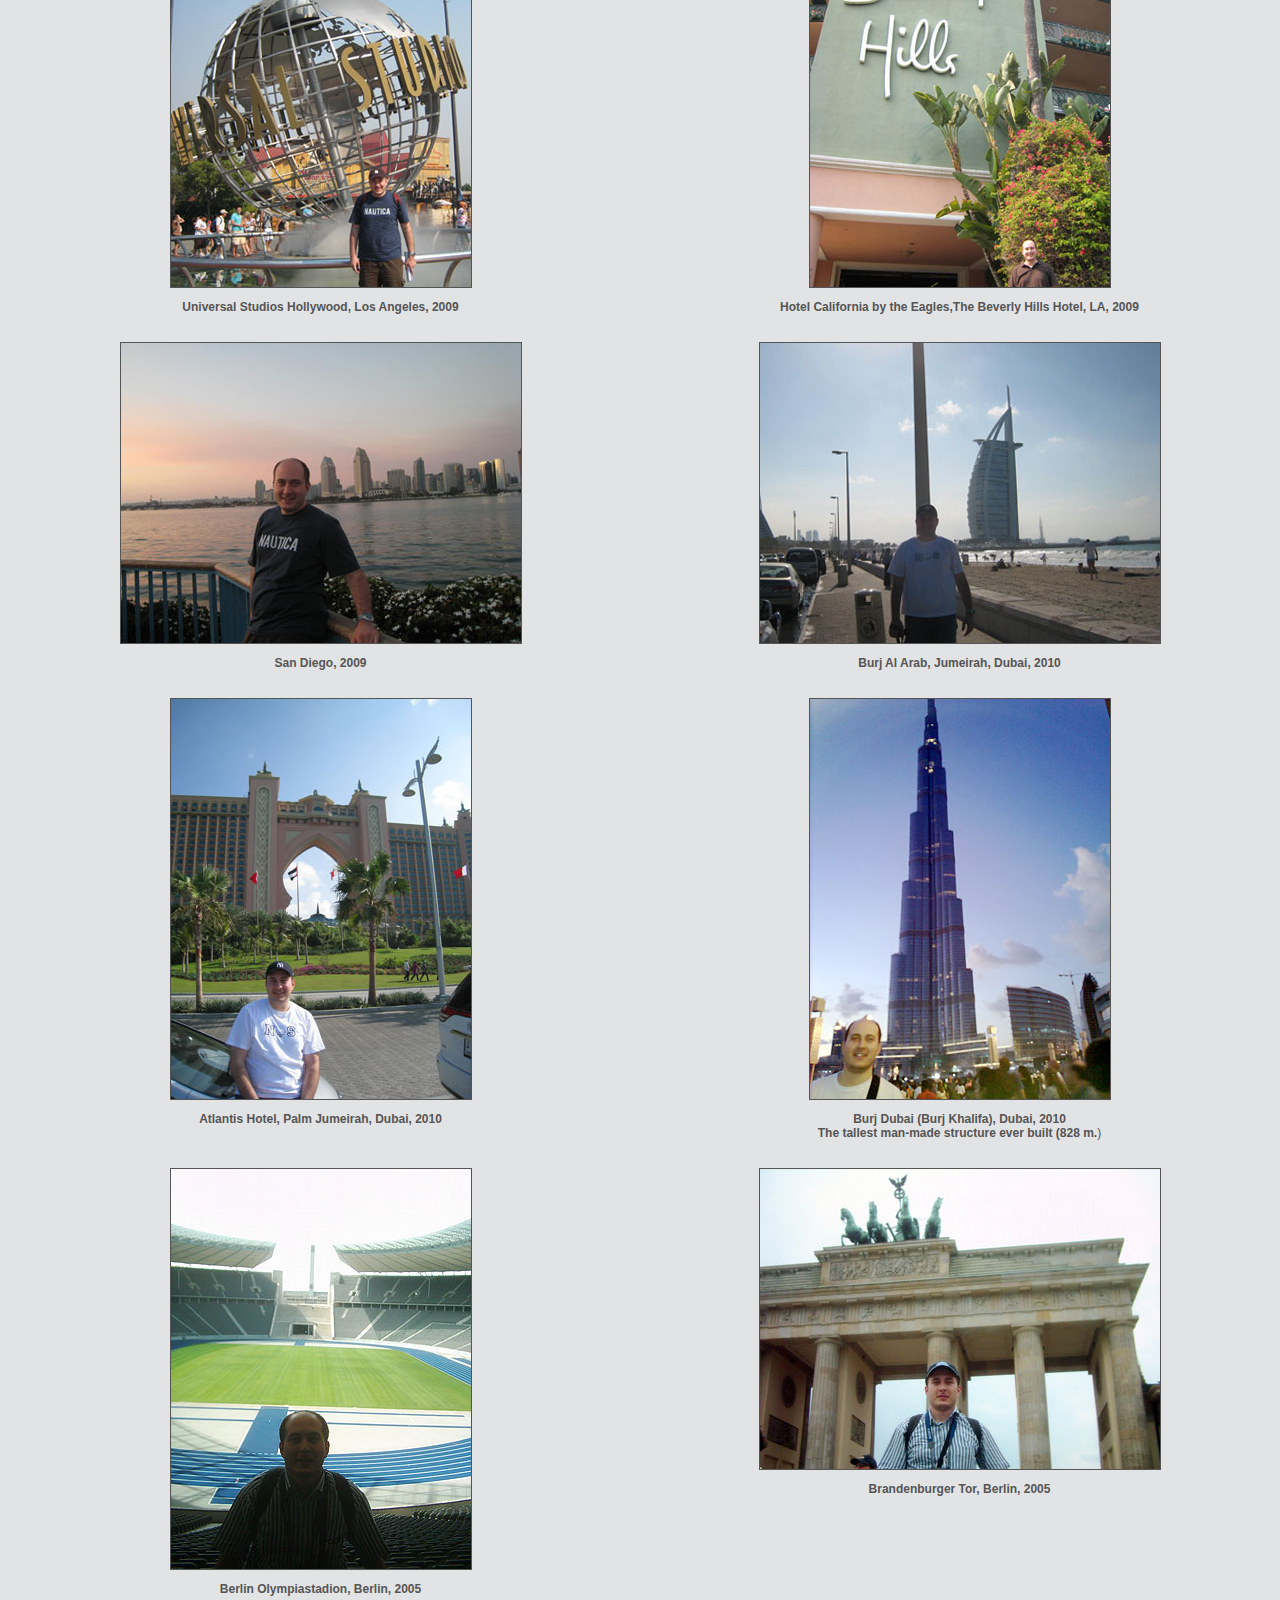
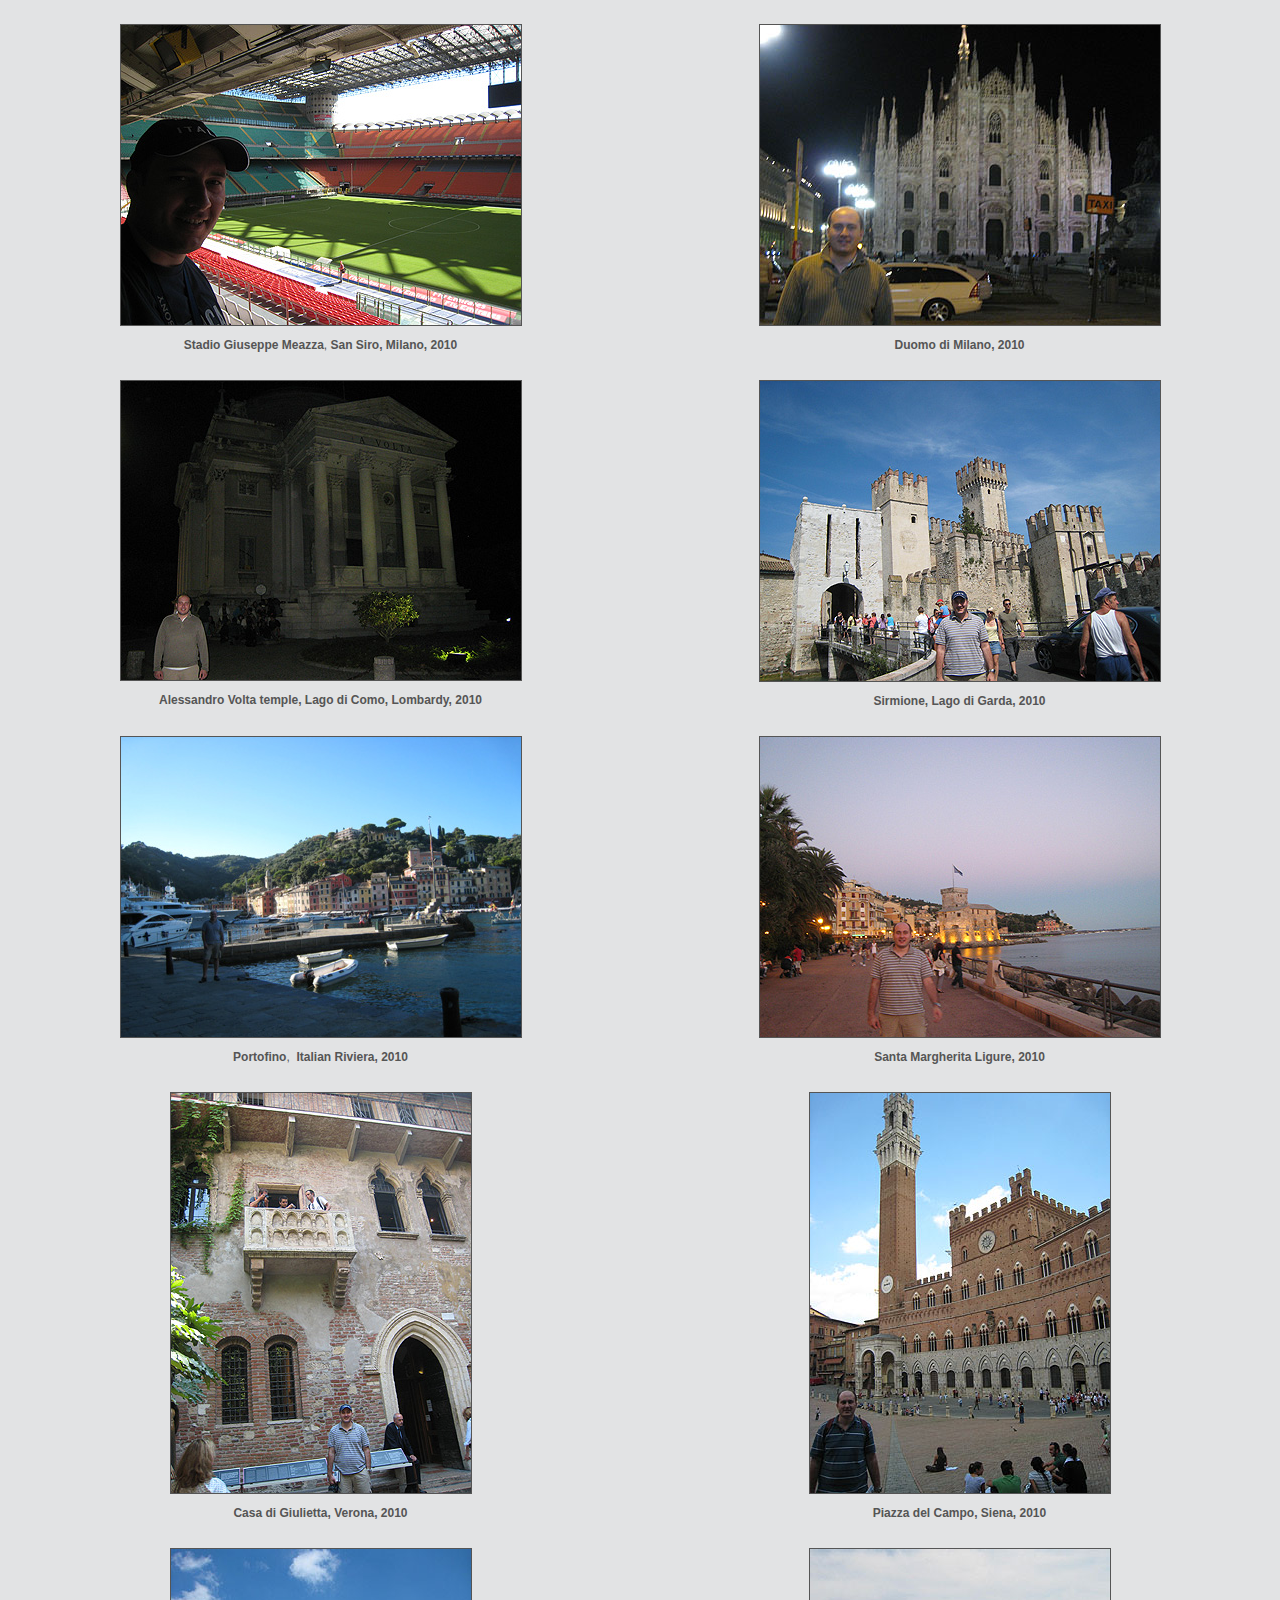
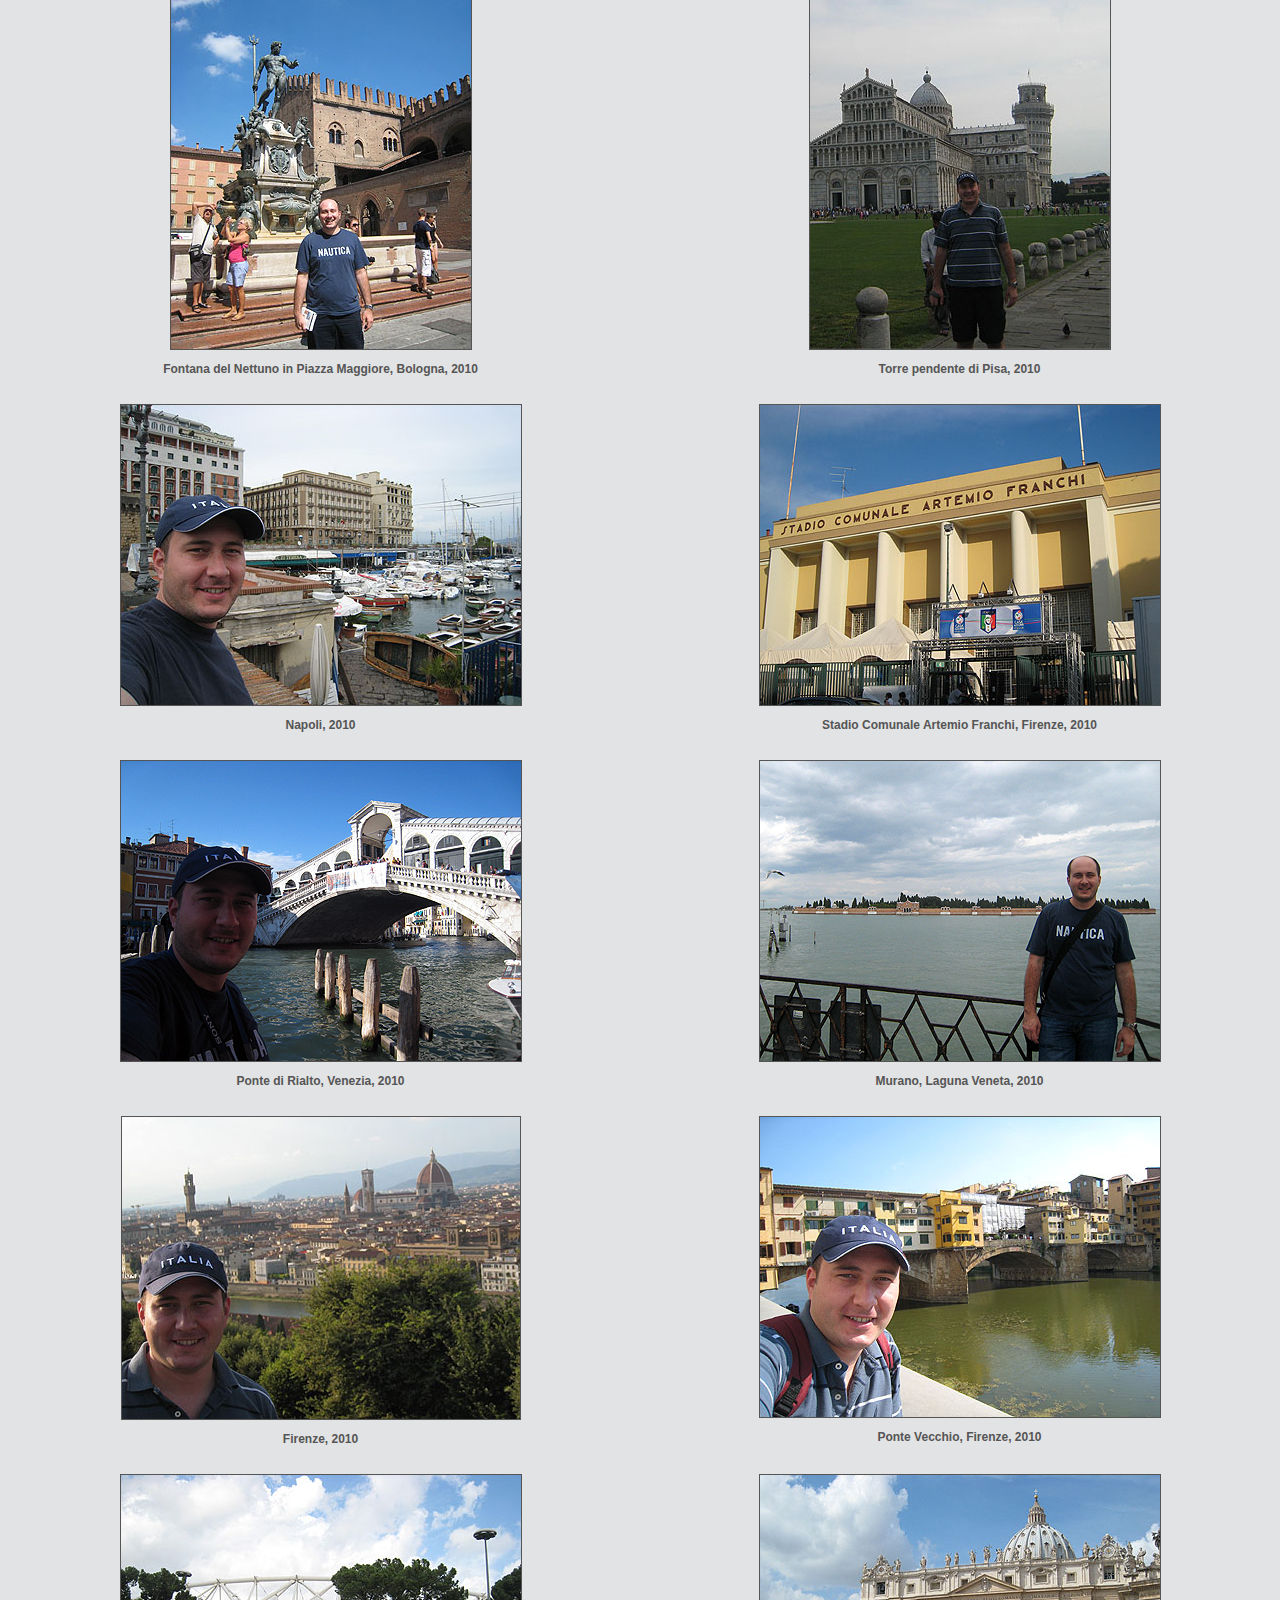
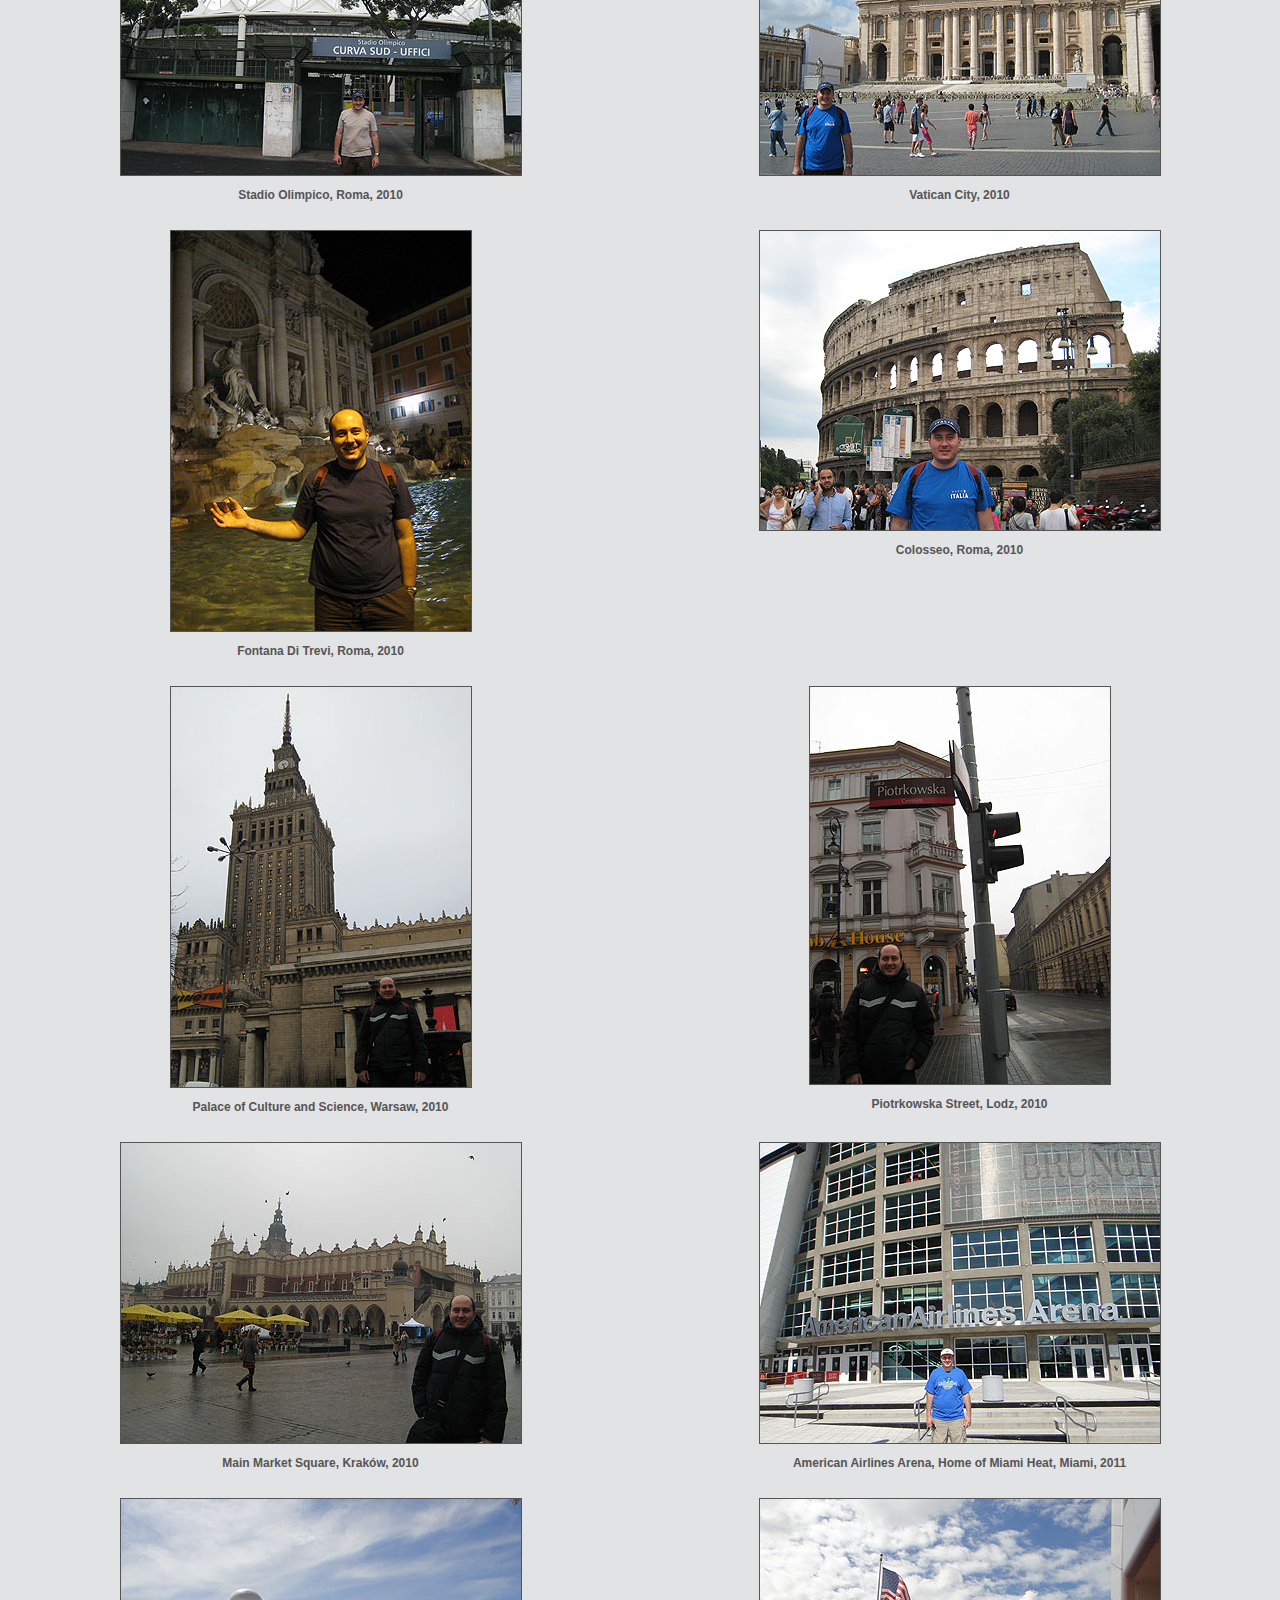
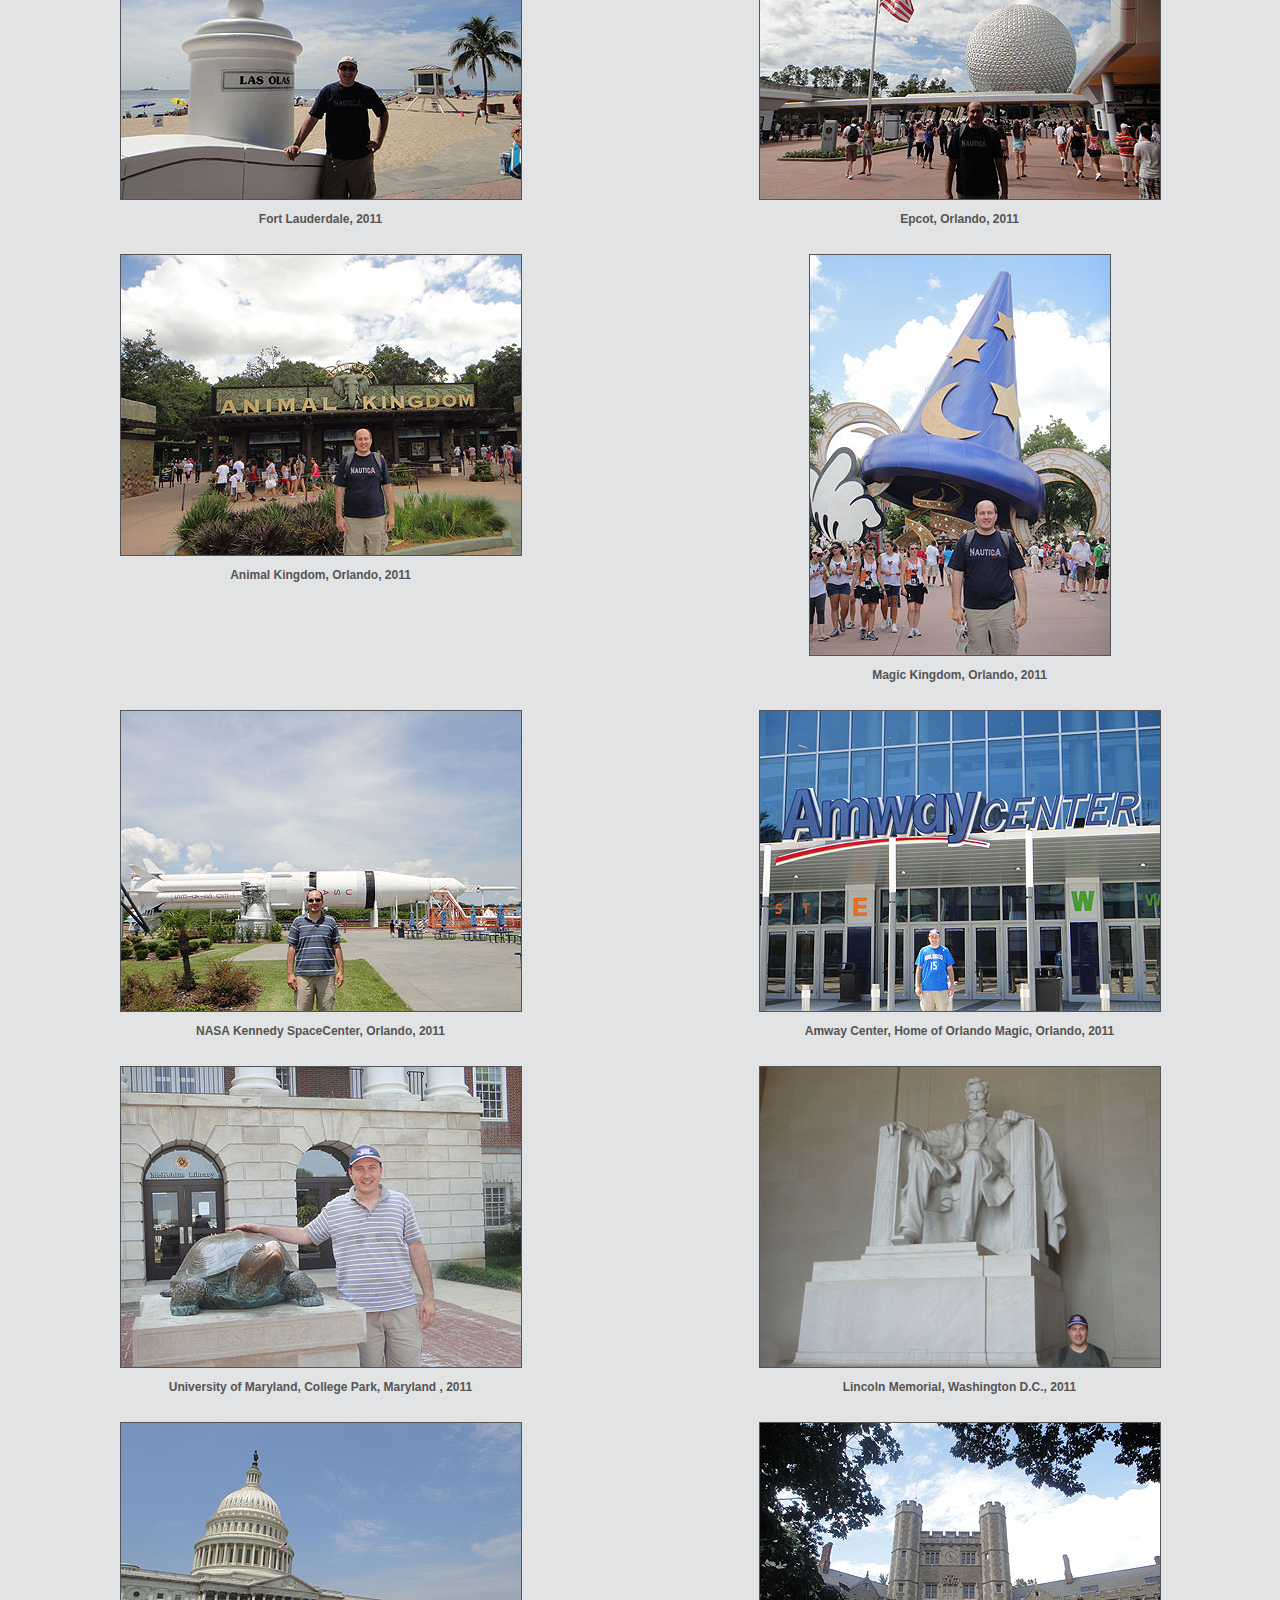
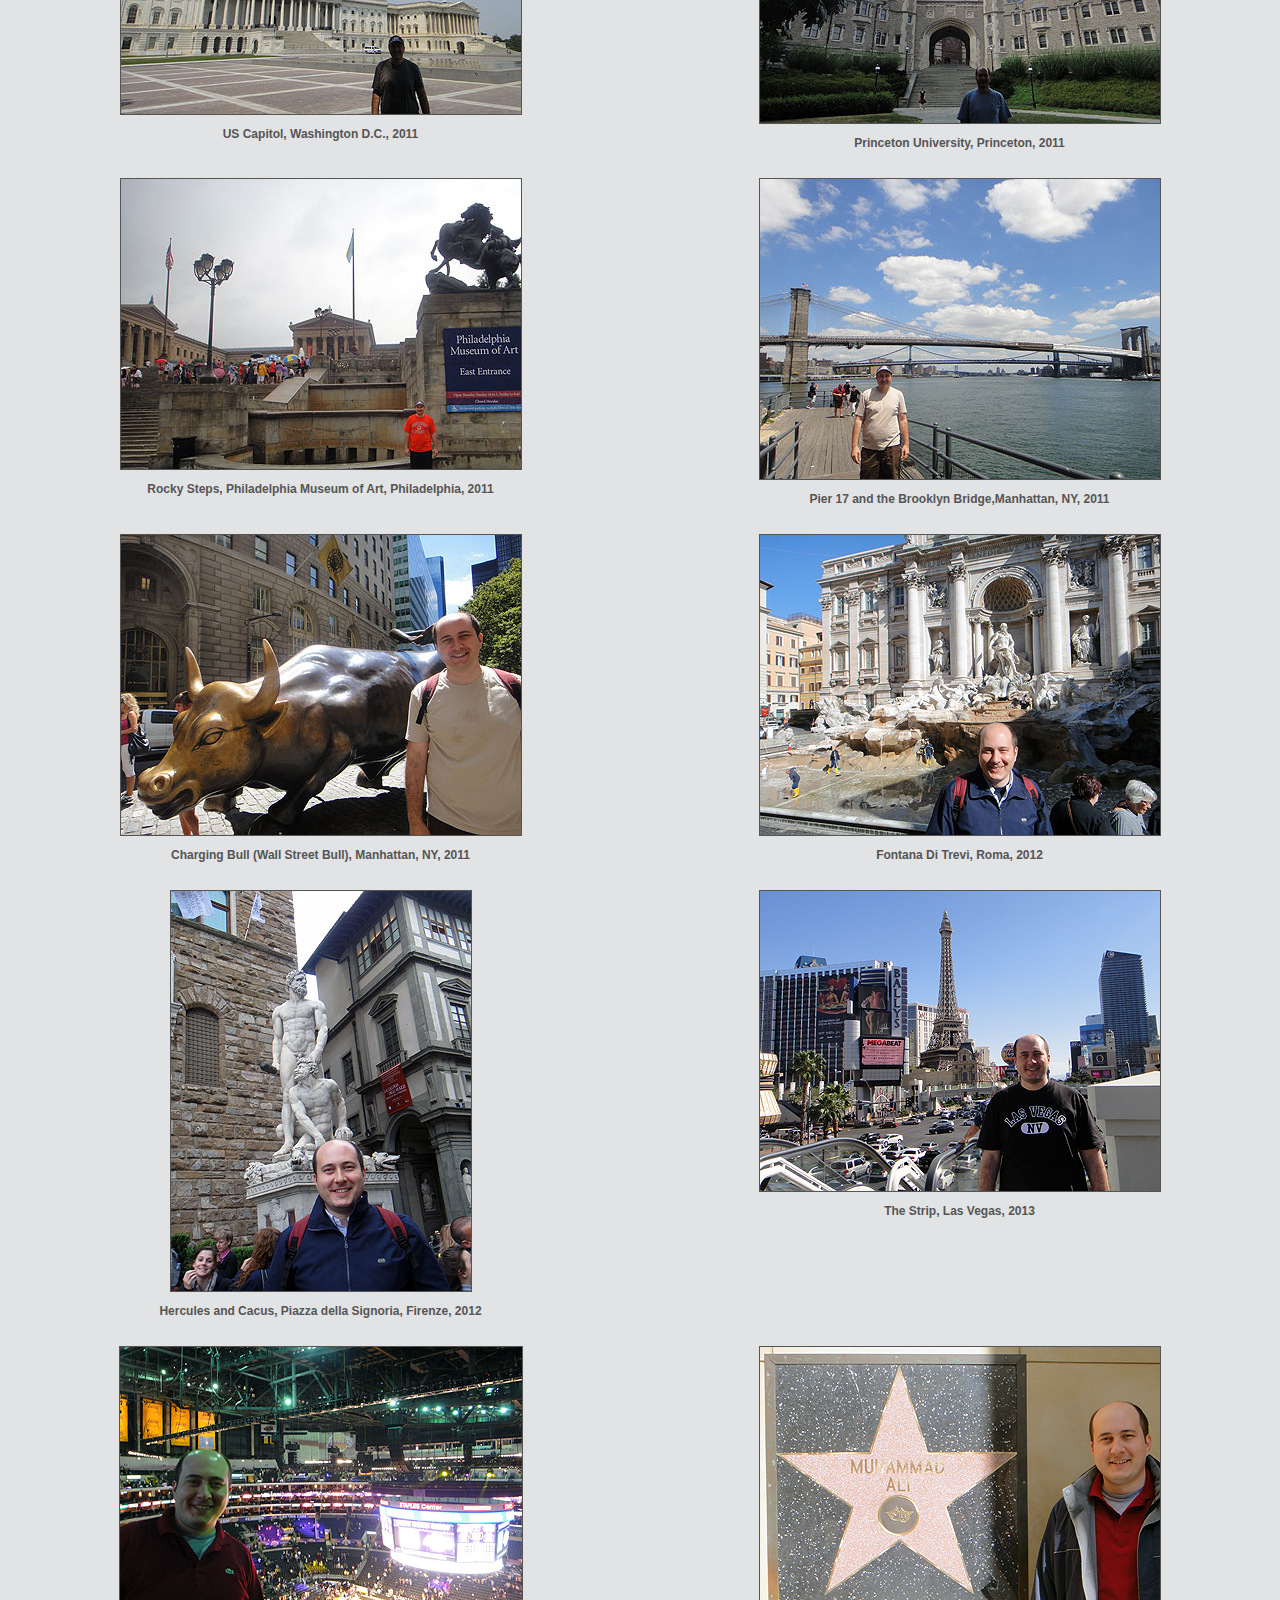
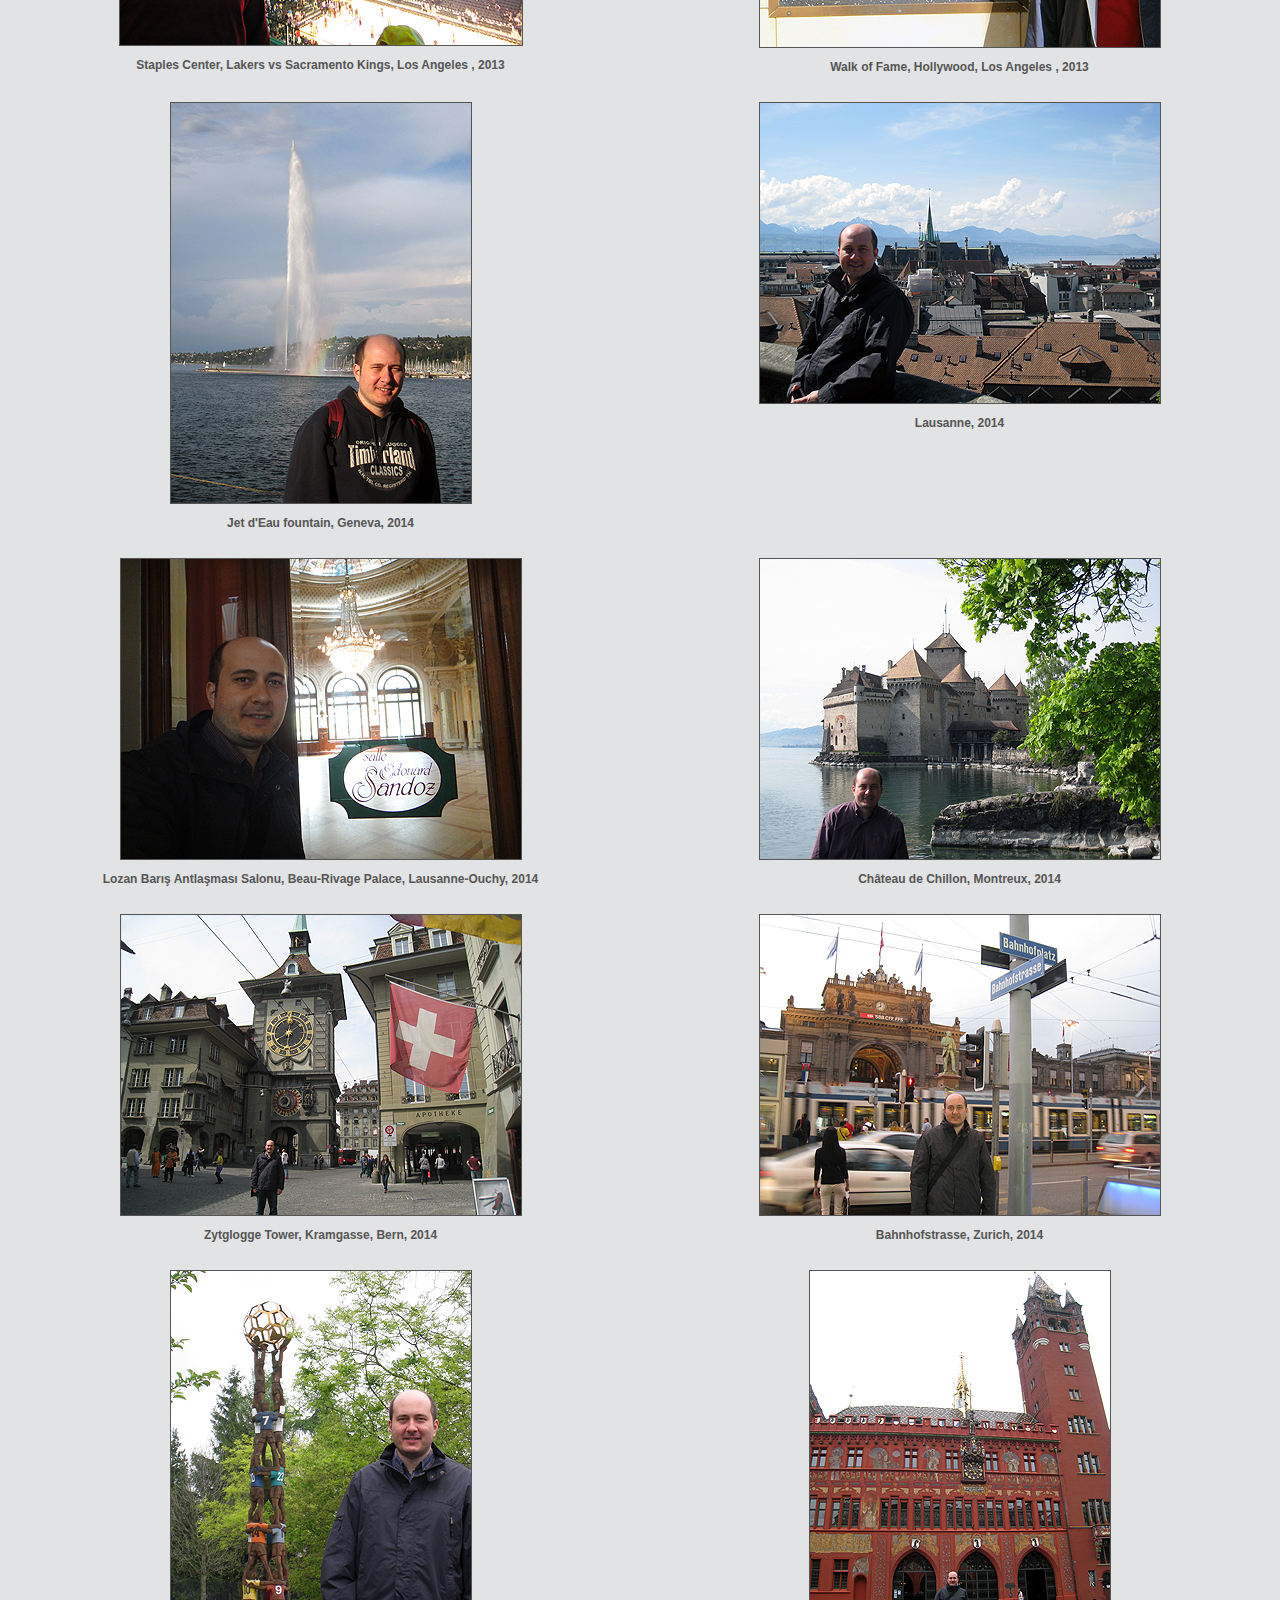
<file: foto.html>
<!DOCTYPE html PUBLIC "-//W3C//DTD XHTML 1.0 Transitional//EN" "http://www.w3.org/TR/xhtml1/DTD/xhtml1-transitional.dtd">
<html xmlns="http://www.w3.org/1999/xhtml"><head>
<meta http-equiv="Content-Type" content="text/html; charset=utf-8" />
<script>
    // JavaScript code to pick
    // a random color from array
    function pickColor() {
          
        // Array containing colors
        var colors = [
            '#bfdeff', '#daebfc', '#f0f0f0',
            '#e2e3e4', '#cacaca', '#ffffff', '#cedcea','#ffe4fa'
        ];
          
        // selecting random color
        var random_color = colors[(Math.floor(
                Math.random() * colors.length))];
        document.body.style.background =random_color;
		  

    }
</script>
<title>Prof. Dr. Serhat Özekes</title>
<link href="mystyle.css" rel="stylesheet" type="text/css" /><style type="text/css">

<style type="text/css">
.tablo {
	border-bottom-width: thin;
	border-bottom-style: solid;
	border-bottom-color: #000;
	text-align: left;
	top: 0px;
	clip: rect(0px,auto,auto,auto);
	padding-top: 0px;
	padding-right: 10px;
	padding-bottom: 0px;
	padding-left: 10px;
}
body {
	margin-left: 0px;
	margin-top: 0px;
	margin-right: 0px;
	margin-bottom: 0px;
}
.style13 {	font-family: Verdana, Arial, Helvetica, sans-serif;
	font-size: 12px;
	font-weight: bold;
}
.style17 {font-weight: bold; font-family: Verdana, Arial, Helvetica, sans-serif;}
.tablo {	border-bottom-width: thin;
	border-bottom-style: solid;
	border-bottom-color: #000;
	text-align: left;
	top: 0px;
	clip: rect(0px,auto,auto,auto);
	padding-top: 0px;
	padding-right: 10px;
	padding-bottom: 0px;
	padding-left: 10px;
}
</style>
</head>

<body topmargin="0"  onload="pickColor()">
<table width="100%" border="0" cellspacing="0" class="tablo">
  <tr>
    <td width="15%" align="center" valign="middle"><img src="images/SO_200_2.gif" alt="" width="200" height="200" border="1" /></td>
    <td width="70%" align="center" valign="top"><p style="font-family: Tahoma, Geneva, sans-serif; font-weight: bold; font-size: 24px;">Prof. Dr. Serhat Özekes</p>
      <p style="font-family: Tahoma, Geneva, sans-serif; font-size: 14px; font-weight: bold;"><a href="http://blm.teknoloji.marmara.edu.tr/">Bilgisayar Mühendisliği Bölümü</a><br />
        <a href="https://teknoloji.marmara.edu.tr/">Teknoloji Fakültesi </a><br />
        <a href="https://www.marmara.edu.tr/">Marmara Üniversitesi</a></p>
      <p style="font-family: Tahoma, Geneva, sans-serif; font-size: 14px; font-weight: normal;"><b>Adres:</b> Marmara Üniversitesi, RTE Yerleşkesi, Teknoloji Fakültesi, Bilgisayar Mühendisliği Bölümü, T4-233, Aydınevler Mah., Maltepe, İstanbul [<a href="https://goo.gl/maps/1yP4hxYiUMDrkWQ78" target="_blank">harita</a>]<br />
        <b>Email:</b> serhat.ozekes@marmara.edu.tr<br />
        <b>Web:</b> <a href="https://www.serhatozekes.net">https://www.serhatozekes.net</a><br />
        <a href="https://mimoza.marmara.edu.tr/~serhat.ozekes">https://mimoza.marmara.edu.tr/~serhat.ozekes</a><br />
        <a href="https://scholar.google.com.tr/citations?user=58W_me4AAAAJ" target="_blank"><img src="images/gs.gif" alt="" width="20" height="20" /></a><a href="https://avesis.marmara.edu.tr/15070" target="_blank"><img src="images/avesis.png" alt="" width="22" height="20" /></a></p></td>
    <td width="15%" align="center" valign="middle"><p style="font-family: Tahoma, Geneva, sans-serif; font-weight: bold; font-size: 18px; text-align: center;"><img src="images/MU_150.gif" alt="" width="150" height="150" /></p></td>
  </tr>
</table>
<p align="center">
<iframe frameborder="1" align="middle" src="https://www.google.com/maps/d/embed?mid=1y8fIFbTw6lRzXhjkWK8bGqponJw&ehbc=2E312F" width="1024" height="250"></iframe>
</p>
<table width="100%" border="0" align="center">
  <tr>
    <td width="50%" height="50%" align="center" valign="top"><div align="center"></div></td>
    <td width="50%" height="50%" align="center" valign="top"><div align="center"></div></td>
  </tr>
  <tr>
    <td height="50%" colspan="2" align="center" valign="top"><strong><a href="#Barcelona">Barcelona</a></strong> | <strong><a href="#Madrid">Madrid</a></strong> | <strong><a href="#London1">London</a></strong> | <strong><a href="#Toronto">Toronto</a></strong> | <strong><a href="#Montreal">Montr&eacute;al</a></strong> | <strong><a href="#NewYork1">New York</a></strong> | <strong><a href="#Amsterdam">Amsterdam</a></strong> | <strong><a href="#Paris1">Paris</a></strong> | <strong><a href="#SanFrancisco">San Francisco</a></strong> | <strong><a href="#LasVegas1">Las Vegas</a></strong> | <strong><a href="#LosAngeles1">Los Angeles</a></strong> | <strong><a href="#SanDiego">San Diego</a></strong> | <strong><a href="#Dubai">Dubai</a></strong> | <strong><a href="#Berlin">Berlin</a></strong> | <strong><a href="#Milano">Milano</a></strong> | <strong><a href="#Como">Lago di&nbsp;Como</a></strong> | <strong><a href="#Garda">Lago di&nbsp;Garda</a></strong> | <strong><a href="#Portofino">Portofino</a></strong> | <strong><a href="#Margherita">Santa Margherita Ligure</a></strong> | <strong><a href="#Verona">Verona</a></strong> | <strong><a href="#Siena">Siena</a></strong> | <strong><a href="#Bologna">Bologna</a></strong> | <strong><a href="#Pisa">Pisa</a></strong> | <strong><a href="#Napoli">Napoli</a></strong> | <strong><a href="#Firenze1">Firenze</a></strong> | <strong><a href="#Venezia">Venezia</a></strong> | <strong><a href="#Murano">Murano</a></strong> | <strong><a href="#Roma1">Roma</a></strong> | <strong><a href="#Vatican">Vatican</a>&nbsp;</strong>| <strong><a href="#Warsaw">Warsaw</a></strong> | <strong><a href="#Lodz">Lodz</a></strong> | <strong><a href="#Krakow">Krak&oacute;w</a></strong> | <strong><a href="#Miami1">Miami</a></strong> | <strong><a href="#Lauderdale">Fort Lauderdale</a></strong> | <strong><a href="#Orlando">Orlando</a></strong> | <strong><a href="#Maryland">Maryland</a>&nbsp;</strong>| <strong><a href="#Washington">Washington D.C.</a></strong> | <strong><a href="#Princeton">Princeton</a></strong> | <strong><a href="#Philadelphia">Philadelphia</a></strong> | <strong><a href="#NewYork2">New York</a></strong> | <strong><a href="#Roma2">Roma</a></strong> | <strong><a href="#Firenze2">Firenze</a></strong> | <strong><a href="#LasVegas2">Las Vegas</a></strong> | <strong><a href="#LosAngeles2">Los Angeles</a></strong> | <strong><a href="#Geneva">Geneva</a></strong> | <strong><a href="#Lausanne">Lausanne</a></strong> | <strong><a href="#Ouchy">Ouchy</a></strong> | <strong><a href="#Montreux">Montreux</a></strong> | <strong><a href="#Bern">Bern</a></strong> | <strong><a href="#Zurich">Zurich</a></strong> | <strong><a href="#Basel">Basel</a></strong> | <strong><a href="#Boston">Boston</a></strong> | <strong><a href="#NewYork3">New York</a></strong> | <strong><a href="#Chicago">Chicago</a></strong> | <strong><a href="#NovaScotia">Nova Scotia</a></strong> | <strong><a href="#Seoul">Seoul</a></strong> | <strong><a href="#Tokyo">Tokyo</a></strong> | <strong><a href="#Nikko">Nikko</a></strong> | <strong><a href="#Kyoto">Kyoto</a></strong> | <strong><a href="#Fushimi">Fushimi-ku</a></strong> | <strong><a href="#Nara">Nara</a></strong> | <strong><a href="#Osaka">Osaka</a></strong> | <strong><a href="#Marseille">Marseille</a></strong> | <strong><a href="#MonteCarlo">Monte-Carlo</a></strong> | <strong><a href="#Monaco">Monaco</a></strong> | <strong><a href="#SaintTropez">Saint-Tropez</a></strong> | <strong><a href="#Grimaud">Grimaud</a></strong> | <strong><a href="#Nice">Nice</a></strong> | <strong><a href="#Cannes">Cannes</a></strong> | <strong><a href="#Vence">Saint-Paul-de-Vence</a></strong> | <strong><a href="#Gent">Gent</a></strong> | <strong><a href="#Bruges">Bruges</a></strong> | <strong><a href="#Bruxelles">Bruxelles</a></strong> | <strong><a href="#Manchester">Manchester</a></strong> | <strong><a href="#Liverpool">Liverpool</a></strong> | <strong><a href="#York">York</a></strong> | <strong><a href="#Brighton">Brighton</a></strong> | <strong><a href="#London2">London</a></strong> | <strong><a href="#KeyBiscayne">Key Biscayne</a></strong> | <strong><a href="#Miami2">Miami</a></strong> | <strong><a href="#Luxembourg">Luxembourg</a></strong> | <strong><a href="#Schengen">Schengen</a></strong> | <strong><a href="#Vaduz">Vaduz</a></strong> | <strong><a href="#Salzburg">Salzburg</a></strong> | <strong><a href="#Stuttgart">Stuttgart</a></strong> | <strong><a href="#Koln">K&ouml;ln</a></strong> | <strong><a href="#Frankfurt">Frankfurt</a></strong> | <strong><a href="#Heidelberg">Heidelberg</a></strong> | <strong><a href="#Munchen">M&uuml;nchen</a> | <a href="#Athens">Athens </a>| <a href="#Pireaus">Pireaus</a> | <a href="#Corinth">Corinth</a> | <a href="#Paris2">Paris</a> | <a href="#Paris3">Paris</a>&nbsp;</strong>| <strong><a href="#was2">Washington D.C. | <strong><a href="#maryland2">Maryland</a>&nbsp;| <strong><a href="#boston2">Boston | <strong><a href="#newyork4">New York</a></strong></strong></td>
  </tr>
  <tr>
    <td height="50%" align="center" valign="top"><p align="center" class="style17"><a name="Madrid" id="Madrid"></a><a name="Barcelona" id="Barcelona"></a><img src="images/web_images/barca_2006_1.jpg" alt="" width="400" height="300" border="1" /></p>
      <p align="center" class="style17">Més que un club, Camp Nou, Barcelona, 2006 </p></td>
    <td height="50%" align="center" valign="top"><p align="center" class="style17"><img src="images/web_images/madrid_2006_1.jpg" alt="" width="400" height="300" border="1" /></p>
      <p align="center" class="style17">Santiago Bernabéu, Madrid, 2006 </p></td>
  </tr>
  <tr>
    <td align="center" valign="top"><div align="center">
      <p><a name="London1" id="London1"></a><img src="images/web_images/london2006_2.jpg" alt="" width="400" height="300" border="1" /></p>
      <p><strong>London Bridge, London, 2006 </strong></p>
    </div></td>
    <td align="center" valign="top"><p><img src="images/web_images/london_2006_4.jpg" alt="" width="400" height="300" border="1" /></p>
      <p><strong>Big Ben, London, 2006 </strong></p></td>
  </tr>
  <tr>
    <td align="center" valign="top"><p><img src="images/web_images/London_2006_1.jpg" alt="" width="300" height="400" border="1" /></p>
      <p><strong>The National Gallery of Art, London, 2006 </strong></p></td>
    <td align="center" valign="top"><p><img src="images/web_images/london_2006_3.jpg" alt="" width="300" height="400" border="1" /></p>
      <p><strong>London Eye, London, 2006 </strong></p></td>
  </tr>
  <tr>
    <td align="center" valign="top"><p><a name="Toronto" id="Toronto"></a><img src="images/web_images/toronto_2007_1.jpg" alt="" width="300" height="400" border="1" /></p>
      <p><strong>Canadian National (CN) Tower, Toronto, 2007 </strong></p></td>
    <td align="center" valign="top"><p><img src="images/web_images/toronto_2007_2.jpg" alt="" width="400" height="300" border="1" /></p>
      <p><strong>Niagara Falls, Toronto, 2007</strong></p></td>
  </tr>
  <tr>
    <td align="center" valign="top"><p><a name="NewYork1" id="NewYork1"></a><a name="Montreal" id="Montreal"></a><img src="images/web_images/montreal_2007_1.jpg" alt="" width="300" height="400" border="1" /></p>
      <p><strong>Stade Olympique, Montréal, Québec , 2007 </strong></p></td>
    <td align="center" valign="top"><p><img src="images/web_images/NY_2007_2.jpg" alt="" width="300" height="400" border="1" /></p>
      <p><strong>The Statue of Liberty, New York Harbor, 2007</strong></p></td>
  </tr>
  <tr>
    <td align="center" valign="top"><p><a name="Amsterdam" id="Amsterdam"></a><img src="images/web_images/NY_2007_1.jpg" alt="" width="400" height="300" border="1" /></p>
      <p><strong><em>Yankees vs Tampa Bay, Yankee Stadium, New York, 2007 </em></strong></p></td>
    <td align="center" valign="top"><p align="center"><img src="images/web_images/amsterdam_2008_2.jpg" alt="" width="400" height="300" border="1" /></p>
      <p align="center"><span class="style13">Amsterdam, 2008 </span></p></td>
  </tr>
  <tr>
    <td height="50%" align="center" valign="top"><p align="center"><a name="Paris1" id="Paris1"></a><img src="images/web_images/amsterdam_2008_1.jpg" alt="" width="400" height="300" border="1" /></p>
      <p align="center" class="style13">Ajax vs Arsenal, Amsterdam Arena, 2008 </p></td>
    <td height="50%" align="center" valign="top"><p><img src="images/web_images/paris_2008_1.jpg" alt="" width="300" height="400" border="1" /></p>
      <p><strong>Tour Eiffel from  Place du Trocadéro, Paris, 2008 </strong></p></td>
  </tr>
  <tr>
    <td height="50%" align="center" valign="top"><p align="center"><a name="SanFrancisco" id="SanFrancisco"></a><img src="images/web_images/paris_2008_2.jpg" alt="" width="300" height="400" border="1" /></p>
      <p align="center"><strong>Disneyland Resort, Paris, 2008 </strong></p></td>
    <td height="50%" align="center" valign="top"><p align="center"><img src="images/web_images/SFO_2009_1.jpg" alt="" width="400" height="300" border="1" /></p>
      <p align="center"><strong>Golden Gate Bridge, San Francisco, 2009</strong></p></td>
  </tr>
  <tr>
    <td height="50%" align="center" valign="top"><p><a name="LasVegas1" id="LasVegas1"></a><img src="images/web_images/SFO_2009_2.jpg" alt="" width="400" height="300" border="1" /></p>
      <p><strong>Street Car, San Francisco, 2009 </strong></p></td>
    <td height="50%" align="center" valign="top"><p><img src="images/web_images/LV_2009_1.jpg" alt="" width="400" height="300" border="1" /></p>
      <p><strong>Bellagio Hotel, Las Vegas, 2009 </strong></p></td>
  </tr>
  <tr>
    <td height="50%" align="center" valign="top"><p><a name="LosAngeles1" id="LosAngeles1"></a><img src="images/web_images/LA_2009_3.jpg" alt="" width="400" height="300" border="1" /></p>
      <p><strong>Hollywood Sign, Los Angeles, 2009 </strong></p></td>
    <td height="50%" align="center" valign="top"><p><img src="images/web_images/LA_2009_1.jpg" alt="" width="400" height="300" border="1" /></p>
      <p><strong>Staples Center, Lakers,  Los Angeles, 2009 </strong></p></td>
  </tr>
  <tr>
    <td height="50%" align="center" valign="top"><p><img src="images/web_images/LA_2009_2.jpg" alt="" width="300" height="400" border="1" /></p>
      <p><strong>Universal Studios Hollywood, Los Angeles, 2009 </strong></p></td>
    <td height="50%" align="center" valign="top"><p><img src="images/web_images/LA_2009_4.jpg" alt="" width="300" height="400" border="1" /></p>
      <p><strong>Hotel California by the   		Eagles,The Beverly   Hills Hotel, LA, 2009 </strong></p></td>
  </tr>
  <tr>
    <td height="50%" align="center" valign="top"><p><a name="Dubai" id="Dubai"></a><a name="SanDiego" id="SanDiego"></a><img src="images/web_images/SanDiego_2009_1.jpg" alt="" width="400" height="300" border="1" /></p>
      <p><strong>San Diego, 2009 </strong></p></td>
    <td height="50%" align="center" valign="top"><p><img src="images/web_images/dubai_2010_1.jpg" alt="" width="400" height="300" border="1" /></p>
      <p><strong>Burj Al Arab, Jumeirah, Dubai, 2010 </strong></p></td>
  </tr>
  <tr>
    <td height="50%" align="center" valign="top"><p><img src="images/web_images/Dubai_2009_1.jpg" alt="" width="300" height="400" border="1" /></p>
      <p><strong>Atlantis Hotel, Palm Jumeirah, Dubai, 2010 </strong></p></td>
    <td height="50%" align="center" valign="top"><p><img src="images/web_images/dubai_2010_2.jpg" alt="" width="300" height="400" border="1" /></p>
      <p><strong>Burj Dubai (Burj Khalifa), Dubai, 2010<br />
        The tallest man-made structure ever built (828 m.</strong>)<br />
      </p></td>
  </tr>
  <tr>
    <td height="50%" align="center" valign="top"><p><a name="Berlin" id="Berlin"></a><img src="images/web_images/berlin_2005_1.jpg" alt="" width="300" height="400" border="1" /></p>
      <p><strong>Berlin Olympiastadion, Berlin, 2005 </strong></p></td>
    <td height="50%" align="center" valign="top"><p><img src="images/web_images/berlin_2005_2.jpg" alt="" width="400" height="300" border="1" /></p>
      <p><strong><span xml:lang="de" lang="de">Brandenburger Tor, Berlin, 2005 </span></strong></p></td>
  </tr>
  <tr>
    <td height="50%" align="center" valign="top"><p><a name="Milano" id="Milano"></a><img src="images/web_images/milano_2010_1.jpg" alt="" width="400" height="300" border="1" /></p>
      <p> <strong>Stadio Giuseppe Meazza</strong>, <strong>San Siro, Milano</strong><strong>, 2010 </strong></p></td>
    <td height="50%" align="center" valign="top"><p><img src="images/web_images/milano_2010_2.jpg" alt="" width="400" height="300" border="1" /></p>
      <p> <strong>Duomo di Milano</strong><strong>, 2010 </strong></p></td>
  </tr>
  <tr>
    <td height="50%" align="center" valign="top"><p><a name="Garda" id="Garda"></a><a name="Como" id="Como"></a><img src="images/web_images/como_lake_volta_temple_2010_1.jpg" alt="" width="400" height="299" border="1" /></p>
      <p> <strong>Alessandro Volta temple, Lago di Como, Lombardy, 2010 </strong></p></td>
    <td height="50%" align="center" valign="top"><p><img src="images/web_images/sirmione_garda_lake_2010_1.jpg" alt="" width="400" height="300" border="1" /></p>
      <p><strong>Sirmione,   Lago di Garda, 2010 </strong></p></td>
  </tr>
  <tr>
    <td height="50%" align="center" valign="top"><p><a name="Margherita" id="Margherita"></a><a name="Portofino" id="Portofino"></a><img src="images/web_images/portofino_2010_1.jpg" alt="" width="400" height="300" border="1" /></p>
      <p> <strong>Portofino</strong>,   &nbsp;<strong>Italian Riviera</strong><strong>, 2010 </strong></p></td>
    <td height="50%" align="center" valign="top"><p><img src="images/web_images/Santa_Margherita_2010_1.jpg" alt="" width="400" height="300" border="1" /></p>
      <p> <strong>Santa Margherita Ligure</strong><strong>, 2010 </strong></p></td>
  </tr>
  <tr>
    <td height="50%" align="center" valign="top"><p><a name="Siena" id="Siena"></a><a name="Verona" id="Verona"></a><img src="images/web_images/Casa_di_Giulietta_Verona_2010_1.jpg" alt="" width="300" height="400" border="1" /></p>
      <p><strong>Casa di Giulietta, Verona, 2010 </strong></p></td>
    <td height="50%" align="center" valign="top"><p><img src="images/web_images/Piazza_del_Campo_Siena_2010.jpg" alt="" width="300" height="400" border="1" /></p>
      <p><strong>Piazza del Campo, Siena, 2010 </strong></p></td>
  </tr>
  <tr>
    <td height="50%" align="center" valign="top"><p><a name="Pisa" id="Pisa"></a><a name="Bologna" id="Bologna"></a><img src="images/web_images/Bologna_FontanadelNettuno_in_PiazzaMaggiore.jpg" alt="" width="300" height="400" border="1" /></p>
      <p><strong>Fontana del Nettuno in Piazza Maggiore, Bologna, 2010 </strong></p></td>
    <td height="50%" align="center" valign="top"><p><img src="images/web_images/Torre_pendente_di_Pisa.jpg" alt="" width="300" height="400" border="1" /></p>
      <p><strong>Torre pendente di Pisa, 2010 </strong></p></td>
  </tr>
  <tr>
    <td height="50%" align="center" valign="top"><p><a name="Firenze1" id="Firenze1"></a><a name="Napoli" id="Napoli"></a><img src="images/web_images/napoli_2010.jpg" alt="" width="400" height="300" border="1" /></p>
      <p><strong>Napoli, 2010 </strong></p></td>
    <td height="50%" align="center" valign="top"><p><img src="images/web_images/stadio_comunale_Artemio_Franchi_Firenze_2010.jpg" alt="" width="400" height="300" border="1" /></p>
      <p><strong>Stadio Comunale Artemio Franchi, Firenze, 2010 </strong></p></td>
  </tr>
  <tr>
    <td height="50%" align="center" valign="top"><p><a name="Murano" id="Murano"></a><a name="Venezia" id="Venezia"></a><img src="images/web_images/venice_2010_2.jpg" alt="" width="400" height="300" border="1" /></p>
      <p><strong>Ponte di Rialto, Venezia, 2010 </strong></p></td>
    <td height="50%" align="center" valign="top"><p><img src="images/web_images/venice_2010_1.jpg" alt="" width="400" height="300" border="1" /></p>
      <p><strong>Murano, Laguna Veneta, 2010 </strong></p></td>
  </tr>
  <tr>
    <td height="50%" align="center" valign="top"><p><img src="images/web_images/firenze_2010.jpg" alt="" width="398" height="302" border="1" /></p>
      <p><strong>Firenze, 2010 </strong></p></td>
    <td height="50%" align="center" valign="top"><p><img src="images/web_images/Ponte_Vecchio_Firenze_2010.jpg" alt="" width="400" height="300" border="1" /></p>
      <p><strong>Ponte Vecchio, Firenze, 2010 </strong></p></td>
  </tr>
  <tr>
    <td height="50%" align="center" valign="top"><p><a name="Vatican" id="Vatican"></a><a name="Roma1" id="Roma1"></a><img src="images/web_images/Stadio_Olimpico_roma_2010.jpg" alt="" width="400" height="300" border="1" /></p>
      <p><strong>Stadio Olimpico, Roma, 2010 </strong></p></td>
    <td height="50%" align="center" valign="top"><p><img src="images/web_images/Vatican_City_2010.jpg" alt="" width="400" height="300" border="1" /></p>
      <p><strong>Vatican City, 2010 </strong></p></td>
  </tr>
  <tr>
    <td height="50%" align="center" valign="top"><p><img src="images/web_images/FontanaDeTrevi_Roma_2010.jpg" alt="" width="300" height="400" border="1" /></p>
      <p><strong>Fontana Di Trevi, Roma, 2010 </strong></p></td>
    <td height="50%" align="center" valign="top"><p><img src="images/web_images/Colosseo_roma_2010.jpg" alt="" width="400" height="299" border="1" /></p>
      <p><strong>Colosseo, Roma, 2010 </strong></p></td>
  </tr>
  <tr>
    <td height="50%" align="center" valign="top"><p><a name="Lodz" id="Lodz"></a><a name="Warsaw" id="Warsaw"></a><img src="images/web_images/warsaw_1.jpg" alt="" width="300" height="400" border="1" /></p>
      <p> <strong>Palace of Culture and Science, Warsaw, 2010 </strong></p></td>
    <td height="50%" align="center" valign="top"><p><img src="images/web_images/lodz_1.jpg" alt="" width="300" height="397" border="1" /></p>
      <p><strong>Piotrkowska Street, Lodz, 2010 </strong></p></td>
  </tr>
  <tr>
    <td height="50%" align="center" valign="top"><p><a name="Miami1" id="Miami1"></a><a name="Krakow" id="Krakow"></a><img src="images/web_images/krakow_1.jpg" alt="" width="400" height="300" border="1" /></p>
      <p><strong>Main Market Square, Krak&oacute;w, 2010 </strong></p></td>
    <td height="50%" align="center" valign="top"><p><img src="images/web_images/miami_1.jpg" alt="" width="400" height="300" border="1" /></p>
      <p><strong>American Airlines Arena, Home of Miami Heat, Miami, 2011</strong><strong> </strong></p></td>
  </tr>
  <tr>
    <td height="50%" align="center" valign="top"><p><a name="Orlando" id="Orlando"></a><a name="Lauderdale" id="Lauderdale"></a><img src="images/web_images/fortlauderdale.jpg" alt="" width="400" height="300" border="1" /></p>
      <p><strong>Fort Lauderdale,  2011 </strong></p></td>
    <td height="50%" align="center" valign="top"><p><img src="images/web_images/orlando_epcot.jpg" alt="" width="400" height="300" border="1" /></p>
      <p><strong>Epcot, Orlando, 2011 </strong></p></td>
  </tr>
  <tr>
    <td height="50%" align="center" valign="top"><p><img src="images/web_images/orlando_animalkingdom.jpg" alt="" width="400" height="300" border="1" /></p>
      <p><strong>Animal Kingdom, Orlando, 2011 </strong></p></td>
    <td height="50%" align="center" valign="top"><p><img src="images/web_images/orlando_MagicKingdom.jpg" alt="" width="300" height="400" border="1" /></p>
      <p><strong>Magic Kingdom, Orlando, 2011 </strong></p></td>
  </tr>
  <tr>
    <td height="50%" align="center" valign="top"><p><img src="images/web_images/orlando_JFK.jpg" alt="" width="400" height="300" border="1" /></p>
      <p><strong>NASA Kennedy SpaceCenter, Orlando, 2011 </strong></p></td>
    <td height="50%" align="center" valign="top"><p><img src="images/web_images/orlando_amyway.jpg" alt="" width="400" height="300" border="1" /></p>
      <p><strong>Amway Center, Home of Orlando Magic, Orlando, 2011 </strong></p></td>
  </tr>
  <tr>
    <td height="50%" align="center" valign="top"><p><a name="Washington" id="Washington"></a><a name="Maryland" id="Maryland"></a><img src="images/web_images/maryland_1.jpg" alt="" width="400" height="300" border="1" /></p>
      <p><strong>University of Maryland,  College Park, Maryland   , 2011 </strong></p></td>
    <td height="50%" align="center" valign="top"><p><img src="images/web_images/was_1.jpg" alt="" width="400" height="300" border="1" /></p>
      <p><strong>Lincoln Memorial, Washington D.C., 2011 </strong></p></td>
  </tr>
  <tr>
    <td height="50%" align="center" valign="top"><p><a name="Princeton" id="Princeton"></a><img src="images/web_images/was_2.jpg" alt="" width="400" height="291" border="1" /></p>
      <p><strong>US Capitol, Washington D.C., 2011 </strong></p></td>
    <td height="50%" align="center" valign="top"><p><img src="images/web_images/pr.jpg" alt="" width="400" height="300" border="1" /></p>
      <p><strong>Princeton University, Princeton, 2011 </strong></p></td>
  </tr>
  <tr>
    <td height="50%" align="center" valign="top"><p><a name="NewYork2" id="NewYork2"></a><a name="Philadelphia" id="Philadelphia"></a><img src="images/web_images/philly.jpg" alt="" width="400" height="290" border="1" /></p>
      <p><strong>Rocky Steps, Philadelphia Museum of Art, Philadelphia,  2011</strong></p></td>
    <td height="50%" align="center" valign="top"><p><img src="images/web_images/NY_brooklynbridge_pier17.jpg" alt="" width="400" height="300" border="1" /></p>
      <p><strong>Pier 17 and the Brooklyn Bridge,Manhattan, NY, 2011 </strong></p></td>
  </tr>
  <tr>
    <td height="50%" align="center" valign="top"><p><a name="Roma2" id="Roma2"></a><img src="images/web_images/NY_bull.jpg" alt="" width="400" height="300" border="1" /></p>
      <p><strong>Charging Bull (Wall Street Bull), Manhattan, NY, 2011</strong><strong> </strong></p></td>
    <td height="50%" align="center" valign="top"><p><img src="images/web_images/Fontana_di_Trevi_2012.jpg" alt="" width="400" height="300" border="1" /></p>
      <p><strong>Fontana Di Trevi, Roma, 2012</strong></p></td>
  </tr>
  <tr>
    <td height="50%" align="center" valign="top"><p><a name="LasVegas2" id="LasVegas2"></a><a name="Firenze2" id="Firenze2"></a><img src="images/web_images/hercules_firenze_2012.jpg" alt="" width="300" height="400" border="1" /></p>
      <p><strong>Hercules and Cacus,  Piazza della Signoria, Firenze, 2012 </strong></p></td>
    <td height="50%" align="center" valign="top"><p><img src="images/web_images/LV_2013.jpg" alt="" width="400" height="300" border="1" /></p>
      <p><strong>The Strip, Las Vegas, 2013</strong></p></td>
  </tr>
  <tr>
    <td height="50%" align="center" valign="top"><p><a name="LosAngeles2" id="LosAngeles2"></a><img src="images/web_images/LA_2013_1.jpg" alt="" width="402" height="298" border="1" /></p>
      <p><strong>Staples Center, Lakers vs Sacramento Kings,  Los Angeles , 2013</strong></p></td>
    <td height="50%" align="center" valign="top"><p><img src="images/web_images/LA_2013_2.jpg" alt="" width="400" height="300" border="1" /></p>
      <p><strong> Walk of Fame, Hollywood, Los Angeles , 2013</strong></p></td>
  </tr>
  <tr>
    <td height="50%" align="center" valign="top"><p><a name="Lausanne" id="Lausanne"></a><a name="Geneva" id="Geneva"></a><img src="images/web_images/geneve_2014.jpg" alt="" width="300" height="400" border="1" /></p>
      <p><strong>Jet d'Eau fountain,  Geneva, 2014</strong></p></td>
    <td height="50%" align="center" valign="top"><p><img src="images/web_images/lozan_2014.jpg" alt="" width="400" height="300" border="1" /></p>
      <p><strong>Lausanne, 2014</strong></p></td>
  </tr>
  <tr>
    <td height="50%" align="center" valign="top"><p><a name="Montreux" id="Montreux"></a><a name="Ouchy" id="Ouchy"></a><img src="images/web_images/lozan_2014_2.jpg" alt="" width="400" height="300" border="1" /></p>
      <p><strong>Lozan Barış Antlaşması Salonu, Beau-Rivage Palace, Lausanne-Ouchy, 2014</strong></p></td>
    <td height="50%" align="center" valign="top"><p><img src="images/web_images/CChillon_2014.jpg" alt="" width="400" height="300" border="1" /></p>
      <p><strong>Ch&acirc;teau de Chillon, Montreux, 2014</strong></p></td>
  </tr>
  <tr>
    <td height="50%" align="center" valign="top"><p><a name="Zurich" id="Zurich"></a><a name="Bern" id="Bern"></a><img src="images/web_images/bern_2014.jpg" alt="" width="400" height="300" border="1" /></p>
      <p><strong>Zytglogge Tower, Kramgasse, Bern, 2014</strong></p></td>
    <td height="50%" align="center" valign="top"><p><img src="images/web_images/zurih_1.jpg" alt="" width="400" height="300" border="1" /></p>
      <p><strong>Bahnhofstrasse, Zurich, 2014</strong></p></td>
  </tr>
  <tr>
    <td height="50%" align="center" valign="top"><p><a name="Basel" id="Basel"></a><img src="images/web_images/zurih_2.jpg" alt="" width="300" height="400" border="1" /></p>
      <p><strong>FIFA headquarters,  Zurich, 2014</strong></p></td>
    <td height="50%" align="center" valign="top"><p><img src="images/web_images/basel_2014.jpg" alt="" width="300" height="400" border="1" /></p>
      <p><strong>Rathaus, Basel, 2014</strong></p></td>
  </tr>
  <tr>
    <td height="50%" align="center" valign="top"><p><a name="Boston" id="Boston"></a><img src="images/web_images/harvad_2014.jpg" alt="" width="400" height="300" border="1" /></p>
      <p><strong><span dir="ltr">Statue of John Harvard (three lies)</span>,  Harvard University, 2014</strong></p></td>
    <td height="50%" align="center" valign="top"><p><img src="images/web_images/mit_2014.jpg" alt="" width="400" height="300" border="1" /></p>
      <p><strong>MIT, Great Dome, Killian Court, 2014</strong></p></td>
  </tr>
  <tr>
    <td height="50%" align="center" valign="top"><p><a name="NewYork3" id="NewYork3"></a><img src="images/web_images/boston_2014.jpg" alt="" width="400" height="300" border="1" /></p>
      <p><strong><span dir="ltr">TD Garden, Home of Boston Celtics</span>, Boston, 2014</strong></p></td>
    <td height="50%" align="center" valign="top"><p><img src="images/web_images/NY_2014_1.jpg" alt="" width="400" height="300" border="1" /></p>
      <p><strong><span dir="ltr">9/11 Memorial</span>, NY, 2014</strong></p></td>
  </tr>
  <tr>
    <td height="50%" align="center" valign="top"><p><a name="Chicago" id="Chicago"></a><img src="images/web_images/NY_2014_2.jpg" alt="" width="300" height="400" border="1" /></p>
      <p><strong>Flatiron Building, NY, 2014</strong></p></td>
    <td height="50%" align="center" valign="top"><p><img src="images/web_images/chicago_1.jpg" alt="" width="400" height="300" border="1" /></p>
      <p><strong>Glass Balcony, Willis Tower, Chicago, 2014</strong></p></td>
  </tr>
  <tr>
    <td height="50%" align="center" valign="top"><p><img src="images/web_images/chicago_2.jpg" alt="" width="400" height="300" border="1" /></p>
      <p><strong>Michael Jordan Statue,  United Center, Chicago, 2014</strong></p></td>
    <td height="50%" align="center" valign="top"><p><img src="images/web_images/chicago_3.jpg" alt="" width="400" height="300" border="1" /></p>
      <p><strong> Cloud Gate (The Bean), Millennium Park, Chicago, 2014</strong></p></td>
  </tr>
  <tr>
    <td height="50%" align="center" valign="top"><p><a name="NovaScotia" id="NovaScotia"></a><img src="images/web_images/halifax.jpg" alt="" width="400" height="300" border="1" /></p>
      <p><strong>Peggys Cove,  Halifax, Nova Scotia, Canada, 2014</strong></p></td>
    <td height="50%" align="center" valign="top"><p><img src="images/web_images/halifax_2.jpg" alt="" width="400" height="300" border="1" /></p>
      <p><strong>Maritime Museum of the Atlantic,  Halifax, Nova Scotia, Canada, 2014</strong></p></td>
  </tr>
  <tr>
    <td height="50%" align="center" valign="top"><p><a name="Tokyo" id="Tokyo"></a><a name="Seoul" id="Seoul"></a><img src="images/web_images/seul_Ntower.jpg" alt="" width="300" height="400" border="1" /></p>
      <p><strong> Seoul Tower, Seoul, South Korea, 2014</strong></p></td>
    <td height="50%" align="center" valign="top"><p><img src="images/web_images/tokyo_skytower.jpg" alt="" width="300" height="400" border="1" /></p>
      <p><strong>Tokyo Sukaitsuri</strong> <strong>Skytree, Tokyo, 2014<br />
      </strong><strong>Tallest tower in the world</strong></p></td>
  </tr>
  <tr>
    <td height="50%" align="center" valign="top"><p><img src="images/web_images/hachiko.jpg" alt="" width="400" height="300" border="1" /></p>
      <p><strong>Statue of Hachiko, Shibuya Station, Tokyo, 2014</strong></p></td>
    <td height="50%" align="center" valign="top"><p><img src="images/web_images/shinkansen.jpg" alt="" width="400" height="300" border="1" /></p>
      <p><strong>Shinkansen, Tokyo Station, Tokyo-Kyoto, 2014<br />
        Fastest train in the world</strong><br />
      </p></td>
  </tr>
  <tr>
    <td height="50%" align="center" valign="top"><p><a name="Kyoto" id="Kyoto"></a><a name="Nikko" id="Nikko"></a><img src="images/web_images/Toshogu-Temple-tower.jpg" alt="" width="300" height="400" border="1" /></p>
      <p><strong>Toshogu Temple Tower</strong><strong>, Nikko, Japan, 2014<br />
      </strong></p></td>
    <td height="50%" align="center" valign="top"><p><img src="images/web_images/kiyomizu-temple.jpg" alt="" width="300" height="400" border="1" /></p>
      <p><strong>Nio-mon Gate</strong><strong>, Kiyomizu-dera Temple, Kyoto,  2014</strong></p></td>
  </tr>
  <tr>
    <td height="50%" align="center" valign="top"><p><a name="Fushimi" id="Fushimi"></a><img src="images/web_images/Kinkaku-ji.jpg" alt="" width="400" height="300" border="1" /></p>
      <p><strong>Kinkaku-ji,  Temple of the Golden Pavilion, Kyoto, 2014</strong></p></td>
    <td height="50%" align="center" valign="top"><p><img src="images/web_images/Fushimi-Inari-Taisha.jpg" alt="" width="409" height="291" border="1" /></p>
      <p><strong>Fushimi Inari-taisha,  Fushimi-ku, Japan, 2014</strong></p></td>
  </tr>
  <tr>
    <td height="50%" align="center" valign="top"><p><a name="Osaka" id="Osaka"></a><a name="Nara" id="Nara"></a><img src="images/web_images/Todai-ji-Temple-nara.jpg" alt="" width="400" height="300" border="1" /></p>
      <p><strong>Todai-ji Temple, Nara, Japan, 2014</strong></p></td>
    <td height="50%" align="center" valign="top"><p><img src="images/web_images/Osaka-Castle.jpg" alt="" width="400" height="300" border="1" /></p>
      <p><strong>Osaka Castle,  Chuo-ku, Osaka, 2014</strong></p></td>
  </tr>
  <tr>
    <td height="50%" align="center" valign="top"><p><a name="Marseille" id="Marseille"></a><img src="images/web_images/marsilya_1.jpg" alt="" width="400" height="300" border="1" /></p>
      <p><strong>Notre-Dame de la Garde, Marseille, 2014</strong></p></td>
    <td height="50%" align="center" valign="top"><p><img src="images/web_images/marsilya_2.jpg" alt="" width="400" height="300" border="1" /></p>
      <p><strong>Stade V&eacute;lodrome, Marseille, 2014</strong></p></td>
  </tr>
  <tr>
    <td height="50%" align="center" valign="top"><p><a name="Monaco" id="Monaco"></a><a name="MonteCarlo" id="MonteCarlo"></a><img src="images/web_images/monte_carlo_1.jpg" alt="" width="400" height="300" border="1" /></p>
      <p><strong>Casino de Monte-Carlo, Monte-Carlo, 2014</strong></p></td>
    <td height="50%" align="center" valign="top"><p><img src="images/web_images/monaco_1.jpg" alt="" width="400" height="300" border="1" /></p>
      <p><strong>Port Hercules, Monaco, 2014</strong></p></td>
  </tr>
  <tr>
    <td height="50%" align="center" valign="top"><p><a name="SaintTropez" id="SaintTropez"></a><img src="images/web_images/monaco_2.jpg" alt="" width="300" height="400" border="1" /></p>
      <p><strong>Stade Louis II</strong><strong>, Fontvieille, Monaco, 2014</strong></p></td>
    <td height="50%" align="center" valign="top"><p><img src="images/web_images/sttropez.jpg" alt="" width="300" height="400" border="1" /></p>
      <p><strong>&Eacute;glise Notre-Dame-de-l'Assomption</strong><strong>, Saint-Tropez, 2014</strong></p></td>
  </tr>
  <tr>
    <td height="50%" align="center" valign="top"><p><a name="Nice" id="Nice"></a><a name="Grimaud" id="Grimaud"></a><img src="images/web_images/grimaud.jpg" alt="" width="400" height="300" border="1" /></p>
      <p><strong>Grimaud</strong><strong>, Provence-Alpes-C&ocirc;te d'Azur, 2014</strong></p></td>
    <td height="50%" align="center" valign="top"><p><img src="images/web_images/nice.jpg" alt="" width="400" height="300" border="1" /></p>
      <p><strong>Nice, Nissa la Bella, Provence-Alpes-C&ocirc;te d'Azur, 2014</strong></p></td>
  </tr>
  <tr>
    <td height="50%" align="center" valign="top"><p><a name="Cannes" id="Cannes"></a><img src="images/web_images/nice_2.jpg" alt="" width="400" height="300" border="1" /></p>
      <p><strong><span dir="ltr">Fontaine du Soleil</span>, place Mass&eacute;na, Nice, 2014</strong></p></td>
    <td height="50%" align="center" valign="top"><p><img src="images/web_images/cannes.jpg" alt="" width="400" height="300" border="1" /></p>
      <p><strong>Palais des Festivals et des Congr&egrave;s de Cannes, Cannes, 2014</strong></p></td>
  </tr>
  <tr>
    <td height="50%" align="center" valign="top"><p><a name="Vence" id="Vence"></a><img src="images/web_images/vence_1.jpg" alt="" width="400" height="300" border="1" /></p>
      <p><strong>Saint-Paul-de-Vence, French Riviera, 2014</strong></p></td>
    <td height="50%" align="center" valign="top"><p><img src="images/web_images/vence_2.jpg" alt="" width="400" height="300" border="1" /></p>
      <p><strong>Sculpture L'Envol de Fondacaro, Saint-Paul-de-Vence, 2014</strong></p></td>
  </tr>
  <tr>
    <td height="50%" align="center" valign="top"><p><a name="Gent" id="Gent"></a><img src="images/web_images/gent_1.jpg" alt="" width="400" height="300" border="1" /></p>
      <p><strong>St. Michael's Bridge, Gent, 2015</strong></p></td>
    <td height="50%" align="center" valign="top"><p><img src="images/web_images/gent_2.jpg" alt="" width="400" height="300" border="1" /></p>
      <p><strong>Gravensteen</strong><strong>, Gent, 2015</strong></p></td>
  </tr>
  <tr>
    <td height="50%" align="center" valign="top"><p><a name="Bruges" id="Bruges"></a><img src="images/web_images/brugge_1.jpg" alt="" width="300" height="400" border="1" /></p>
      <p><strong>Belfort, Market Square, Bruges,</strong><strong> 2015</strong></p></td>
    <td height="50%" align="center" valign="top"><p><img src="images/web_images/brugge_2.jpg" alt="" width="400" height="300" border="1" /></p>
      <p><strong>Rozenhoedkaai,  Bruges,</strong><strong> 2015</strong></p></td>
  </tr>
  <tr>
    <td height="50%" align="center" valign="top"><p><a name="Bruxelles" id="Bruxelles"></a><img src="images/web_images/bruksel_1.jpg" alt="" width="300" height="400" border="1" /></p>
      <p><strong> Town Hall</strong><strong>, Grand Place, Bruxelles, 2015</strong></p></td>
    <td height="50%" align="center" valign="top"><p><img src="images/web_images/bruksel_3.jpg" alt="" width="300" height="400" border="1" /></p>
      <p><strong>Atomium</strong><strong>, Bruxelles, 2015</strong></p></td>
  </tr>
  <tr>
    <td height="50%" align="center" valign="top"><p><img src="images/web_images/bruksel_4.jpg" alt="" width="400" height="300" border="1" /></p>
      <p><strong>Stade du Heysel (King Baudouin Stadium), Bruxelles, 2015</strong></p></td>
    <td height="50%" align="center" valign="top"><p><img src="images/web_images/bruksel_2.jpg" alt="" width="400" height="300" border="1" /></p>
      <p><strong>Moof Museum</strong><strong>, Bruxelles, 2015</strong></p></td>
  </tr>
  <tr>
    <td height="50%" align="center" valign="top"><p><a name="Manchester" id="Manchester"></a><img src="images/web_images/man_1.jpg" alt="" width="400" height="300" border="1" /></p>
      <p><strong>Old Trafford Stadium, Manchester, 2015</strong></p></td>
    <td height="50%" align="center" valign="top"><p><img src="images/web_images/man_2.jpg" alt="" width="400" height="300" border="1" /></p>
      <p><strong>The United Trinity,  Best, Law and Charlton</strong><strong>, Manchester, 2015</strong></p></td>
  </tr>
  <tr>
    <td height="50%" align="center" valign="top"><p><img src="images/web_images/man_3.jpg" alt="" width="400" height="300" border="1" /></p>
      <p><strong> Alan Turing Memorial, Sackville Park, Manchester, 2015</strong></p></td>
    <td height="50%" align="center" valign="top"><p><img src="images/web_images/man_4.jpg" alt="" width="400" height="300" border="1" /></p>
      <p><strong>City of Manchester Stadium (Etihad Stadium)</strong><strong>, Manchester, 2015</strong></p></td>
  </tr>
  <tr>
    <td height="50%" align="center" valign="top"><p><a name="Liverpool" id="Liverpool"></a><img src="images/web_images/liverpool_1.jpg" alt="" width="400" height="300" border="1" /></p>
      <p><strong> Anfield Stadium, The KOP, Liverpool, Merseyside, 2015</strong></p></td>
    <td height="50%" align="center" valign="top"><p><img src="images/web_images/liverpool_2.jpg" alt="" width="400" height="300" border="1" /></p>
      <p><strong>The Beatles Story, Albert Dock</strong><strong>, Liverpool, 2015</strong></p></td>
  </tr>
  <tr>
    <td height="50%" align="center" valign="top"><p><a name="York" id="York"></a><img src="images/web_images/liverpool_3.jpg" alt="" width="400" height="300" border="1" /></p>
      <p><strong> The Cavern Club, John Lennon, Liverpool, 2015</strong></p></td>
    <td height="50%" align="center" valign="top"><p><img src="images/web_images/york_1.jpg" alt="" width="400" height="300" border="1" /></p>
      <p><strong>Clifford's Tower,  York Castle, York, 2015</strong></p></td>
  </tr>
  <tr>
    <td height="50%" align="center" valign="top"><p><a name="Brighton" id="Brighton"></a><img src="images/web_images/york_2.jpg" alt="" width="300" height="400" border="1" /></p>
      <p><strong> York Minster, York, 2015</strong></p></td>
    <td height="50%" align="center" valign="middle"><p><img src="images/web_images/brighton_1.jpg" alt="" width="400" height="300" border="1" /></p>
      <p><strong>Royal Pavilion, Brighton, 2015</strong></p></td>
  </tr>
  <tr>
    <td height="50%" align="center" valign="top"><p><img src="images/web_images/brighton_2.jpg" alt="" width="400" height="300" border="1" /></p>
      <p><strong> Brighton Pier, Brighton, 2015</strong></p></td>
    <td height="50%" align="center" valign="top"><p><img src="images/web_images/brighton_3.jpg" alt="" width="400" height="300" border="1" /></p>
      <p><strong>Brighton Wheel, Brighton, 2015</strong></p></td>
  </tr>
  <tr>
    <td height="50%" align="center" valign="top"><p><a name="London2" id="London2"></a><img src="images/web_images/London_2015_1.jpg" alt="" width="400" height="300" border="1" /></p>
      <p><strong> Stamford Bridge, Fulham, London, 2015</strong></p></td>
    <td height="50%" align="center" valign="top"><p><img src="images/web_images/London_2015_2.jpg" alt="" width="400" height="300" border="1" /></p>
      <p><strong>Freddie Mercury's home, Logan Place, London, 2015</strong></p></td>
  </tr>
  <tr>
    <td height="50%" align="center" valign="top"><p><img src="images/web_images/London_2015_3.jpg" alt="" width="400" height="300" border="1" /></p>
      <p><strong> Centre Court,  Wimbledon Championship, London, 2015</strong></p></td>
    <td height="50%" align="center" valign="top"><p><img src="images/web_images/London_2015_4.jpg" alt="" width="400" height="300" border="1" /></p>
      <p><strong>Emirates Stadium, London, 2015</strong></p></td>
  </tr>
  <tr>
    <td height="50%" align="center" valign="top"><p><img src="images/web_images/London_2015_5.jpg" alt="" width="400" height="300" border="1" /></p>
      <p><strong> Thierry Henry statue, London, 2015</strong></p></td>
    <td height="50%" align="center" valign="top"><p><img src="images/web_images/London_2015_6.jpg" alt="" width="400" height="300" border="1" /></p>
      <p><strong><strong>Abbey Road</strong>,  Beatles zebra crossing, London, 2015</strong></p></td>
  </tr>
  <tr>
    <td height="50%" align="center" valign="top"><p><a name="Miami2" id="Miami2"></a><a name="KeyBiscayne" id="KeyBiscayne"></a><img src="images/web_images/miami_2016_1.jpg" alt="" width="400" height="300" border="1" /></p>
      <p><strong> Cape Florida Lighthouse, Key Biscayne, 2016</strong></p></td>
    <td height="50%" align="center" valign="top"><p><img src="images/web_images/miami_2016_2.jpg" alt="" width="400" height="300" border="1" /></p>
      <p><strong> Miami Heat vs Detroit Pistons, American Airlines Arena, Miami, 2016</strong></p></td>
  </tr>
  <tr>
    <td height="50%" align="center" valign="top"><p><a name="Luxembourg" id="Luxembourg"></a><img src="images/web_images/miami_2016_3.jpg" alt="" width="400" height="352" border="1" /></p>
      <p><strong>Calle Ocho, <em>La Peque&ntilde;a Habana</em>, Miami, 2016</strong></p></td>
    <td height="50%" align="center" valign="top"><p><img src="images/web_images/luxemburg.jpg" alt="" width="410" height="300" border="1" /></p>
      <p><strong>Luxembourg City, Luxembourg, 2016</strong></p></td>
  </tr>
  <tr>
    <td height="50%" align="center" valign="top"><p><a name="Vaduz" id="Vaduz"></a><img src="images/web_images/schengen.jpg" alt="" width="400" height="300" border="1" /></p>
      <p><strong>Schengen</strong><strong>, Luxembourg, 2016</strong></p></td>
    <td height="50%" align="center" valign="top"><p><img src="images/web_images/vaduz_1.jpg" alt="" width="400" height="300" border="1" /></p>
      <p><strong>The Landtag of the Principality of Liechtenstein</strong><strong>, Vaduz, Liechtenstein, 2016</strong></p></td>
  </tr>
  <tr>
    <td height="50%" align="center" valign="top"><p><a name="Salzburg" id="Salzburg"></a><img src="images/web_images/vaduz_2.jpg" alt="" width="300" height="400" border="1" /></p>
      <p><strong> Vaduz Castle, Vaduz, Liechtenstein, 2016</strong></p></td>
    <td height="50%" align="center" valign="top"><p><img src="images/web_images/salzburg_1.jpg" alt="" width="300" height="400" border="1" /></p>
      <p><strong> <span lang="de" xml:lang="de">Mozarts Geburtshaus</span>, Salzburg</strong><strong>, Austria</strong><strong>, 2016</strong></p></td>
  </tr>
  <tr>
    <td height="50%" align="center" valign="top"><p><a name="Stuttgart" id="Stuttgart"></a><img src="images/web_images/salzburg_2.jpg" alt="" width="400" height="300" border="1" /></p>
      <p><strong>Red Bull Arena</strong><strong>,  Salzburg</strong><strong>, Austria</strong><strong>, 2016</strong></p></td>
    <td height="50%" align="center" valign="top"><p><img src="images/web_images/Stuttgart.jpg" alt="" width="400" height="300" border="1" /></p>
      <p><strong></strong><strong>Schlossplatz, Stuttgart</strong><strong>, 2016</strong></p></td>
  </tr>
  <tr>
    <td height="50%" align="center" valign="top"><p><a name="Koln" id="Koln"></a><img src="images/web_images/koln_1.jpg" alt="" width="300" height="400" border="1" /></p>
      <p><strong> K&ouml;lner Dom, K&ouml;ln, 2016</strong></p></td>
    <td height="50%" align="center" valign="top"><p><img src="images/web_images/koln_2.jpg" alt="" width="533" height="300" border="1" /></p>
      <p><strong>Hohenzollernbr&uuml;cke</strong> <strong>&uuml;ber den Rhein, K&ouml;ln, 2016</strong></p></td>
  </tr>
  <tr>
    <td height="50%" align="center" valign="top"><p><a name="Frankfurt" id="Frankfurt"></a><img src="images/web_images/frankfurt_1.jpg" alt="" width="300" height="400" border="1" /></p>
      <p><strong> European Central Bank, Frankfurt, 2016</strong></p></td>
    <td height="50%" align="center" valign="top"><p><img src="images/web_images/frankfurt_2.jpg" alt="" width="533" height="300" border="1" /></p>
      <p><strong>R&ouml;merberg, Frankfurt am Main,</strong><strong> 2016</strong></p></td>
  </tr>
  <tr>
    <td height="50%" align="center" valign="top"><p><a name="Heidelberg" id="Heidelberg"></a><img src="images/web_images/heidelberg_1.jpg" alt="" width="400" height="300" border="1" /></p>
      <p><strong>Universit&auml;t Heidelberg</strong><strong>,  Heidelberg</strong><strong>, 2016</strong></p></td>
    <td height="50%" align="center" valign="top"><p><img src="images/web_images/heidelberg_2.jpg" alt="" width="400" height="300" border="1" /></p>
      <p><strong>Philosophenweg&nbsp;und Alte Br&uuml;cke, Heidelberg, 2016</strong></p></td>
  </tr>
  <tr>
    <td height="50%" align="center" valign="top"><p><a name="Munchen" id="Munchen"></a><img src="images/web_images/munich_1.jpg" alt="" width="400" height="300" border="1" /></p>
      <p><strong>Olympiastadion M&uuml;nchen, M&uuml;nchen</strong><strong>, 2016</strong></p></td>
    <td height="50%" align="center" valign="top"><p><img src="images/web_images/munich_2.jpg" alt="" width="400" height="300" border="1" /></p>
      <p><strong>Olympiastadion M&uuml;nchen vom Olympiaturm, M&uuml;nchen</strong><strong>, 2016</strong></p></td>
  </tr>
  <tr>
    <td height="50%" align="center" valign="top"><p><img src="images/web_images/munich_3.jpg" alt="" width="400" height="300" border="1" /></p>
      <p><strong>Hofbr&auml;uhaus M&uuml;nchen 1589, M&uuml;nchen</strong><strong>, 2016</strong></p></td>
    <td height="50%" align="center" valign="top"><p><img src="images/web_images/munich_4.jpg" alt="" width="400" height="300" border="1" /></p>
      <p><strong>Allianz Arena, M&uuml;nchen</strong><strong>, 2016</strong></p></td>
  </tr>
  <tr>
    <td height="50%" align="center" valign="top"><p><a name="Athens" id="Athens"></a><img src="images/web_images/munich_5.jpg" alt="" width="300" height="400" border="1" /></p>
      <p><strong> BMW Welt und Olympiaturm, M&uuml;nchen, 2016</strong></p></td>
    <td height="50%" align="center" valign="middle"><p><img src="images/web_images/atina_1.jpg" alt="" width="422" height="279" border="1" /></p>
      <p><strong><span lang="ell" xml:lang="ell">&Pi;&alpha;&rho;&theta;&epsilon;&nu;?&nu;&alpha;&sigmaf;</span>&nbsp;(Parthen&oacute;nas), &Alpha;&kappa;&rho;?&pi;&omicron;&lambda;&eta;&nbsp;<span lang="ell" xml:lang="ell">&Alpha;&theta;&eta;&nu;?&nu;</span>&nbsp;(Acropolis of Athens)</strong><strong>, 2017</strong></p></td>
  </tr>
  <tr>
    <td height="50%" align="center" valign="top"><p><img src="images/web_images/atina_2.jpg" alt="" width="400" height="300" border="1" /></p>
      <p><strong>&Pi;&lambda;&alpha;&tau;&epsilon;?&alpha; &Sigma;&upsilon;&nu;&tau;?&gamma;&mu;&alpha;&tau;&omicron;&sigmaf;&nbsp;(Syntagma Square),  Athens</strong><strong>, 2017</strong></p></td>
    <td height="50%" align="center" valign="middle"><p><img src="images/web_images/atina_3.jpg" alt="" width="400" height="300" border="1" /></p>
      <p><strong>&Alpha;&kappa;&alpha;&delta;&eta;&mu;?&alpha;&nbsp;(Plato's Academy), Athens</strong><strong>, 2017</strong></p></td>
  </tr>
  <tr>
    <td height="50%" align="center" valign="top"><p><img src="images/web_images/atina_4.jpg" alt="" width="400" height="300" border="1" /></p>
      <p><strong>&Alpha;&kappa;&alpha;&delta;&eta;&mu;?&alpha; &Alpha;&theta;&eta;&nu;?&nu;,&nbsp;Academy of Athens (Modern), Plato &amp; Sokrates, Athens</strong><strong>, 2017</strong></p></td>
    <td height="50%" align="center" valign="middle"><p><img src="images/web_images/atina_5.jpg" alt="" width="400" height="300" border="1" /></p>
      <p><strong>&Sigma;&tau;?&delta;&iota;&omicron; &Alpha;&pi;?&sigma;&tau;&omicron;&lambda;&omicron;&sigmaf; &Nu;&iota;&kappa;&omicron;&lambda;&alpha;?&delta;&eta;&sigmaf;&nbsp;(Apostolos Nikolaidis Stadium), Panathinaikos AC, Athens</strong><strong>, 2017</strong></p></td>
  </tr>
  <tr>
    <td height="50%" align="center" valign="top"><p><a name="Piraeus" id="Piraeus"></a><img src="images/web_images/atina_6.jpg" alt="" width="400" height="300" border="1" /></p>
      <p><strong>&Pi;&alpha;&nu;&alpha;&theta;&eta;&nu;&alpha;?&kappa;? &Sigma;&tau;?&delta;&iota;&omicron;&nbsp;(Panathenaic Stadium), Athens</strong><strong>, 2017</strong></p></td>
    <td height="50%" align="center" valign="middle"><p><img src="images/web_images/atina_7.jpg" alt="" width="400" height="300" border="1" /></p>
      <p><strong>&nbsp;<span lang="el" xml:lang="el">&Gamma;?&pi;&epsilon;&delta;&omicron; &Gamma;&epsilon;?&rho;&gamma;&iota;&omicron;&sigmaf; &Kappa;&alpha;&rho;&alpha;?&sigma;&kappa;?&kappa;&eta;&sigmaf;</span>&nbsp;(Georgios Karaiskakis Stadium), Piraeus</strong><strong>, 2017</strong></p></td>
  </tr>
  <tr>
    <td height="50%" align="center" valign="top"><p><a name="Corinth" id="Piraeus2"></a><a name="Paris2" id="Piraeus3"></a><img src="images/web_images/atina_8.jpg" alt="" width="400" height="300" border="1" /></p>
      <p><strong>&nbsp;Corinth Canal, Corinth</strong><strong>, 2017</strong></p></td>
    <td height="50%" align="center" valign="middle"><p><img src="images/web_images/paris_2017_1.jpg" alt="" width="400" height="300" border="1" /></p>
      <p><strong>&nbsp;Stade Roland Garros, Paris</strong><strong>, 2017</strong></p></td>
  </tr>
  <tr>
    <td height="50%" align="center" valign="top"><p><img src="images/web_images/paris_2017_2.jpg" alt="" width="309" height="400" border="1" /></p>
      <p><strong> Universit&eacute; Paris 1 Panth&eacute;on-Sorbonne, Paris, 2017</strong></p></td>
    <td height="50%" align="center" valign="middle"><p><img src="images/web_images/paris_2017_3.jpg" alt="" width="300" height="400" border="1" /></p>
      <p><strong> Cimeti&egrave;re du P&egrave;re-Lachaise, Paris, 2017</strong></p></td>
  </tr>
  <tr>
    <td height="50%" align="center" valign="top"><p><img src="images/web_images/paris_2017_4.jpg" alt="" width="400" height="300" border="1" /></p>
      <p><strong>&nbsp;Parc des Princes, Paris</strong><strong>, 2017</strong></p></td>
    <td height="50%" align="center" valign="middle"><p><strong><a name="Paris3" id="Piraeus4"></a></strong><img src="images/web_images/paris_2018_1.jpg" alt="" width="300" height="400" border="1" /></p>
      <p><strong> Fontaine Médicis, Le Jardin du Luxembourg, Paris, 2018</strong></p></td>
  </tr>
  <tr>
    <td height="50%" align="center" valign="top"><p><img src="images/web_images/paris_2018_2.jpg" alt="" width="300" height="400" border="1" /></p>
      <p><strong> Le Passe-Muraille, Montmartre,  Paris, 2018</strong></p></td>
    <td height="50%" align="center" valign="middle"><p><strong><a name="was2" id="Piraeus5"></a></strong><img src="images/web_images/was_2019_3.jpg" alt="" width="300" height="400" border="1" /></p>
      <p><strong> Martin Luther King, Jr. Memorial, National Mall, Tidal Basin, Washington D.C., 2019</strong></p></td>
  </tr>
  <tr>
    <td height="50%" align="center" valign="top"><p><img src="images/web_images/was_2019_2.jpg" alt="" width="400" height="300" border="1" /></p>
      <p><strong>Atam, Sheridan Circle, Washington</strong><strong> D.C., 2019</strong></p>
      <p>&nbsp;</p></td>
    <td height="50%" align="center" valign="top"><p><img src="images/web_images/was_2019_1.jpg" alt="" width="400" height="300" border="1" /></p>
      <p><strong>National Air and Space Museum, Washington D.C.</strong><strong>, 2019</strong></p></td>
  </tr>
  <tr>
    <td height="50%" align="center" valign="top"><p><strong><a name="maryland2" id="Piraeus6"></a></strong><img src="images/web_images/was_2019_4.jpg" alt="" width="300" height="400" border="1" /></p>
      <p><strong> University of Maryland, Adele H. Stamp Student Union, Testudo, Maryland, 2019</strong></p></td>
    <td height="50%" align="center" valign="middle"><p><strong><a name="boston2" id="Piraeus7"></a></strong><img src="images/web_images/boston_2019_1.jpg" alt="" width="400" height="300" border="1" /></p>
      <p><strong>Fenway Park, Home of Red Sox, Boston</strong><strong>, 2019</strong></p></td>
  </tr>
  <tr>
    <td height="50%" align="center" valign="top"><p><strong><a name="newyork4" id="Piraeus8"></a></strong><img src="images/web_images/NY_2019_1.jpg" alt="" width="400" height="300" border="1" /></p>
      <p><strong>Roosevelt Island, Ed Koch Queensboro Bridge, Manhattan, NY</strong><strong>, 2019</strong></p></td>
    <td height="50%" align="center" valign="middle">&nbsp;</td>
  </tr>
</table>
<p>&nbsp;</p>
<p>&nbsp;</p>
<p>&nbsp;</p>
</body>
</html>
</file>
<file: mystyle.css>
TD {
	FONT-SIZE: 9pt; COLOR: #555555; FONT-FAMILY: Verdana, Tahoma , Lucida Sans Unicode, Trebuchet MS, Arial, Helvetica
}
A {
	FONT-SIZE: 9pt; COLOR: #000000; FONT-FAMILY: Verdana, Tahoma , Lucida Sans Unicode, Trebuchet MS, Arial, Helvetica; TEXT-DECORATION: none
}
.menu {
	FONT-SIZE: 12px; COLOR: #6005f6; FONT-FAMILY: Verdana, Tahoma , Lucida Sans Unicode, Trebuchet MS, Arial, Helvetica
}
.copy {
	FONT-SIZE: 9pt; COLOR: #000; FONT-FAMILY: Verdana, Tahoma , Lucida Sans Unicode, Trebuchet MS, Arial, Helvetica
}
a:hover {
	font-family: Verdana, Tahoma , Lucida Sans Unicode, Trebuchet MS, Arial, Helvetica;
	font-size: Verdana, Tahoma , Lucida Sans Unicode, Trebuchet MS, Arial, Helvetica;
	color: #990000;
	text-decoration: none;
}
</file>
